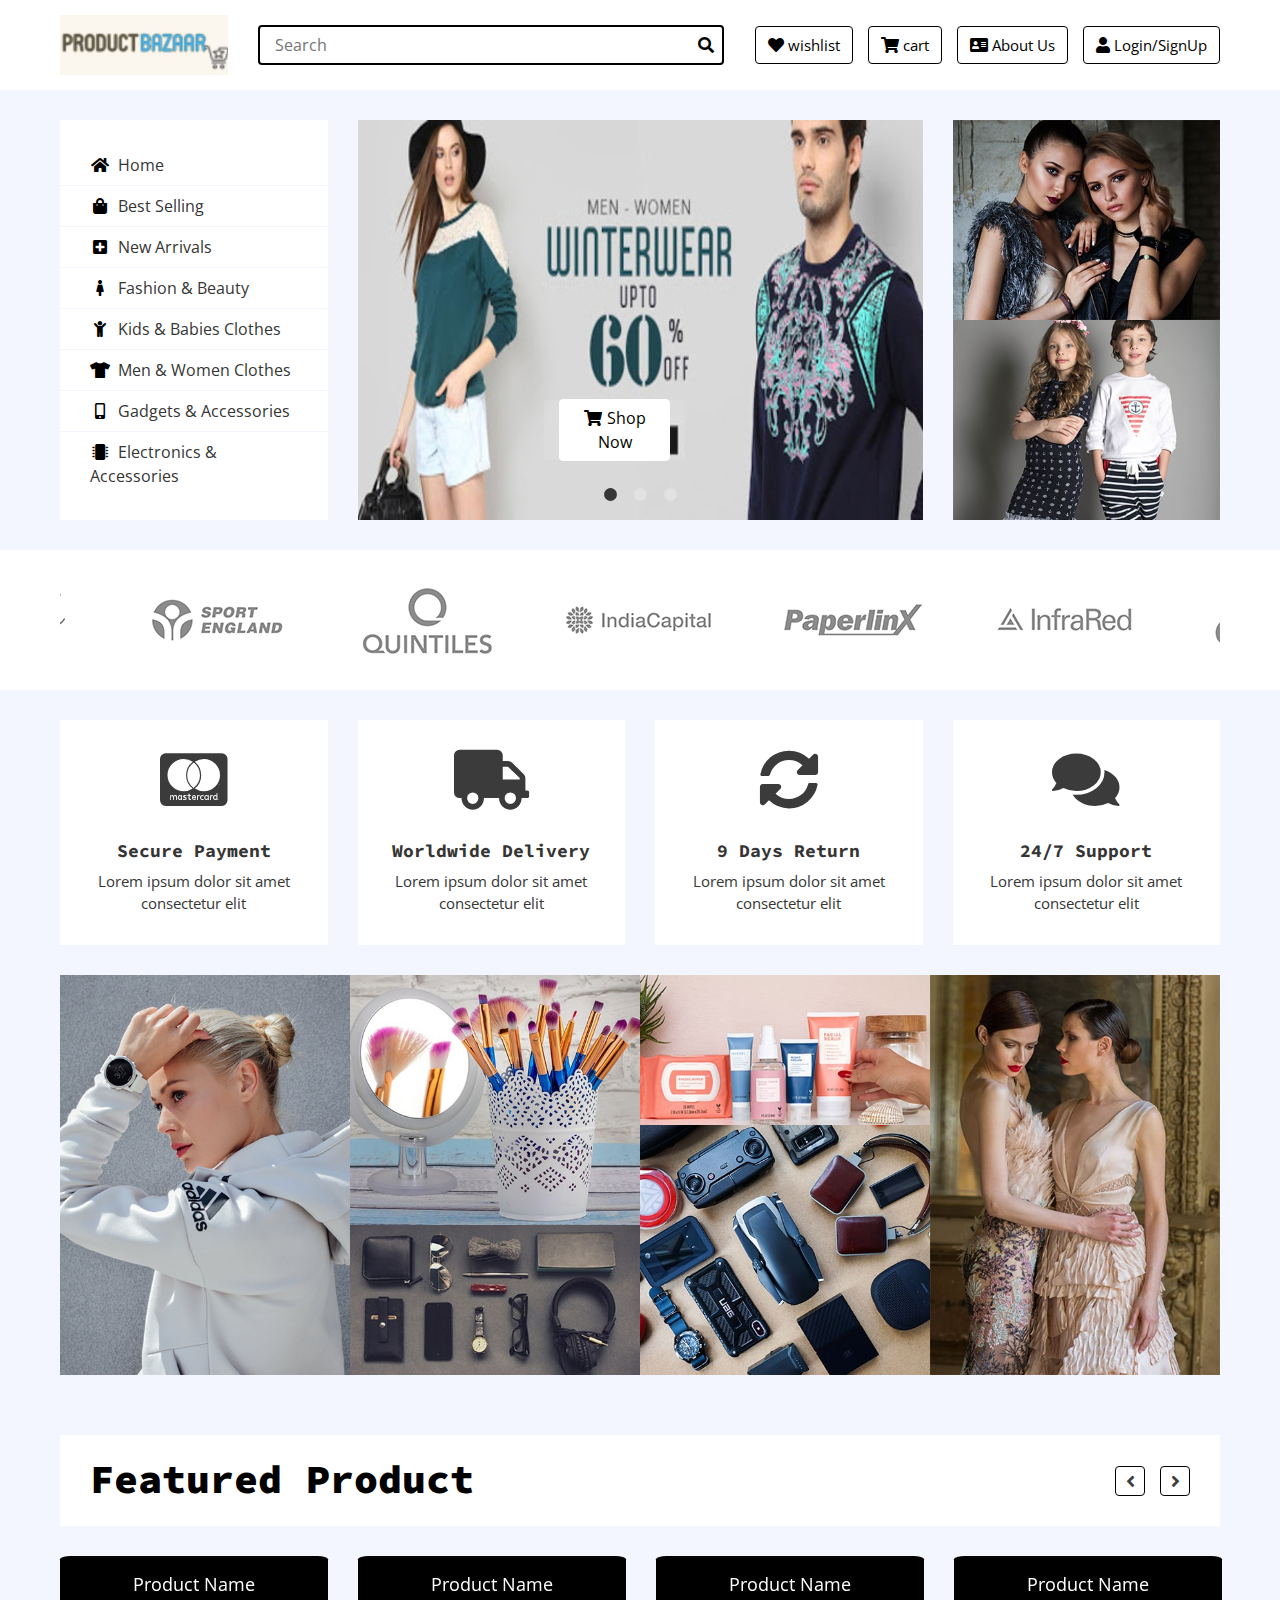
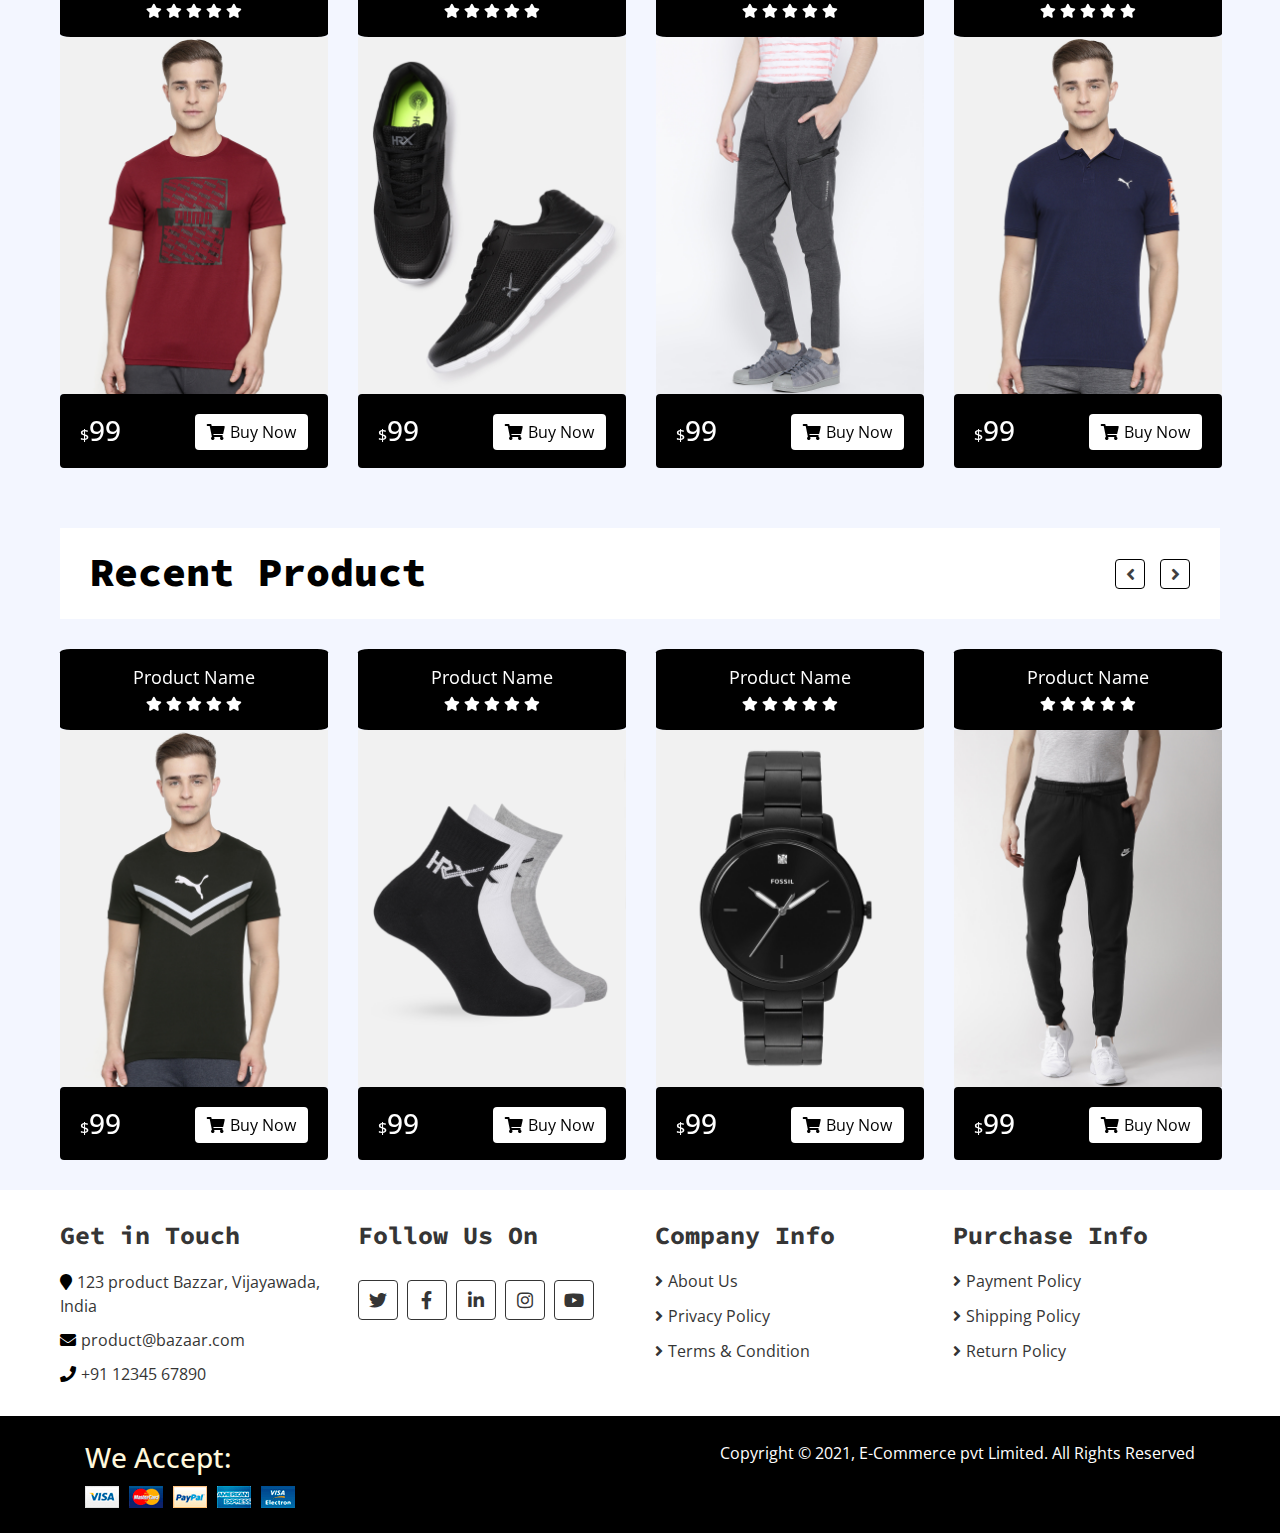
<file: index.html>
<!DOCTYPE html>
<html lang="en">

<head>
    <meta charset="utf-8">
    <title>Product Bazaar</title>
    <meta content="width=device-width, initial-scale=1.0" name="viewport">
    <meta content="EpProject" name="products">


    <!-- Favicon -->
    <link href="img/favicon.ico" rel="icon">

    <!-- Google Fonts -->
    <link href="https://fonts.googleapis.com/css?family=Open+Sans:300,400|Source+Code+Pro:700,900&display=swap"
        rel="stylesheet">

    <!-- CSS Libraries -->
    <link href="https://stackpath.bootstrapcdn.com/bootstrap/4.4.1/css/bootstrap.min.css" rel="stylesheet">
    <link href="https://cdnjs.cloudflare.com/ajax/libs/font-awesome/5.10.0/css/all.min.css" rel="stylesheet">
    <link href="lib/slick/slick.css" rel="stylesheet">
    <link href="lib/slick/slick-theme.css" rel="stylesheet">

    <!-- Template Stylesheet -->
    <link href="css/style.css" rel="stylesheet">
</head>

<body>



    <!-- Bottom Bar Start -->
    <div class="bottom-bar">
        <div class="container-fluid">
            <div class="row align-items-center">
                <div class="col-md-2">
                    <div class="logo">
                        <a href="index.html">
                            <img src="img/logo.JPG" alt="Product Bazaar">
                        </a>
                    </div>
                </div>

                <div class="col-md-5">
                    <div class="search">
                        <input type="text" placeholder="Search">
                        <button><i class="fa fa-search"></i></button>
                    </div>
                </div>


                <div class="col-md-5">
                    <div class="user">
                        <a href="wishlist.html" class="btn wishlist">
                            <i class="fa fa-heart"></i>
                            <span>wishlist</span>
                        </a>
                        <a href="cart.html" class="btn wishlist">
                            <i class="fa fa-shopping-cart"></i>
                            <span>cart</span>
                        </a>

                        <a href="aboutus.html" class="btn wishlist">
                            <i class="fa fa-address-card"></i>
                            <span>About Us</span>
                        </a>

                        <a href="login.html" class="btn cart">
                            <i class="fa fa-user"></i>
                            <span>Login/SignUp</span>
                        </a>


                    </div>

                </div>

            </div>

        </div>

    </div>
    <!-- Bottom Bar End -->

    <!-- Main Slider Start -->
    <div class="header">
        <div class="container-fluid">
            <div class="row">
                <div class="col-md-3">
                    <nav class="navbar bg-light">
                        <ul class="navbar-nav">
                            <li class="nav-item">
                                <a class="nav-link" href="#"><i class="fa fa-home"></i>Home</a>
                            </li>
                            <li class="nav-item">
                                <a class="nav-link" href="#"><i class="fa fa-shopping-bag"></i>Best Selling</a>
                            </li>
                            <li class="nav-item">
                                <a class="nav-link" href="#"><i class="fa fa-plus-square"></i>New Arrivals</a>
                            </li>
                            <li class="nav-item">
                                <a class="nav-link" href="#"><i class="fa fa-female"></i>Fashion & Beauty</a>
                            </li>
                            <li class="nav-item">
                                <a class="nav-link" href="#"><i class="fa fa-child"></i>Kids & Babies Clothes</a>
                            </li>
                            <li class="nav-item">
                                <a class="nav-link" href="#"><i class="fa fa-tshirt"></i>Men & Women Clothes</a>
                            </li>
                            <li class="nav-item">
                                <a class="nav-link" href="#"><i class="fa fa-mobile-alt"></i>Gadgets & Accessories</a>
                            </li>
                            <li class="nav-item">
                                <a class="nav-link" href="#"><i class="fa fa-microchip"></i>Electronics &
                                    Accessories</a>
                            </li>
                        </ul>
                    </nav>
                </div>
                <div class="col-md-6">
                    <div class="header-slider normal-slider">
                        <div class="header-slider-item">
                            <img src="img/slider-1.jpg" alt="Slider Image" />
                            <div class="header-slider-caption">

                                <a class="btn" href=""><i class="fa fa-shopping-cart"></i>Shop Now</a>
                            </div>
                        </div>
                        <div class="header-slider-item">
                            <img src="img/slider-2.png" alt="Slider Image" />
                            <div class="header-slider-caption">
                                <a class="btn" href=""><i class="fa fa-shopping-cart"></i>Shop Now</a>
                            </div>
                        </div>
                        <div class="header-slider-item">
                            <img src="img/slider-3.jpg" alt="Slider Image" />
                            <div class="header-slider-caption">
                                <a class="btn" href=""><i class="fa fa-shopping-cart"></i>Shop Now</a>
                            </div>
                        </div>
                    </div>
                </div>
                <div class="col-md-3">
                    <div class="header-img">
                        <div class="img-item">
                            <img src="img/category-1.jpg" />
                            <a class="img-text" href="">
                                <p style="color: #600001;">Fashion & Beauty</p>
                            </a>
                        </div>
                        <div class="img-item">
                            <img src="img/category-2.jpg" />
                            <a class="img-text" href="">
                                <p style="color:#600001;">Kids & Babies Clothes</p>
                            </a>
                        </div>
                    </div>
                </div>
            </div>
        </div>
    </div>
    <!-- Main Slider End -->

    <!-- Brand Start -->
    <div class="brand">
        <div class="container-fluid">
            <div class="brand-slider">
                <div class="brand-item"><img src="img/brand-1.png" alt=""></div>
                <div class="brand-item"><img src="img/brand-2.png" alt=""></div>
                <div class="brand-item"><img src="img/brand-3.png" alt=""></div>
                <div class="brand-item"><img src="img/brand-4.png" alt=""></div>
                <div class="brand-item"><img src="img/brand-5.png" alt=""></div>
                <div class="brand-item"><img src="img/brand-6.png" alt=""></div>
            </div>
        </div>
    </div>
    <!-- Brand End -->

    <!-- Feature Start-->
    <div class="feature">
        <div class="container-fluid">
            <div class="row align-items-center">
                <div class="col-lg-3 col-md-6 feature-col">
                    <div class="feature-content">
                        <i class="fab fa-cc-mastercard"></i>
                        <h2>Secure Payment</h2>
                        <p>
                            Lorem ipsum dolor sit amet consectetur elit
                        </p>
                    </div>
                </div>
                <div class="col-lg-3 col-md-6 feature-col">
                    <div class="feature-content">
                        <i class="fa fa-truck"></i>
                        <h2>Worldwide Delivery</h2>
                        <p>
                            Lorem ipsum dolor sit amet consectetur elit
                        </p>
                    </div>
                </div>
                <div class="col-lg-3 col-md-6 feature-col">
                    <div class="feature-content">
                        <i class="fa fa-sync-alt"></i>
                        <h2>9 Days Return</h2>
                        <p>
                            Lorem ipsum dolor sit amet consectetur elit
                        </p>
                    </div>
                </div>
                <div class="col-lg-3 col-md-6 feature-col">
                    <div class="feature-content">
                        <i class="fa fa-comments"></i>
                        <h2>24/7 Support</h2>
                        <p>
                            Lorem ipsum dolor sit amet consectetur elit
                        </p>
                    </div>
                </div>
            </div>
        </div>
    </div>
    <!-- Feature End-->

    <!-- Category Start-->
    <div class="category">
        <div class="container-fluid">
            <div class="row">
                <div class="col-md-3">
                    <div class="category-item ch-400">
                        <img src="img/category-3.jpg" />
                        <a class="category-name" href="">
                            <p style="color:#600001;">Fashion</p>
                        </a>
                    </div>
                </div>
                <div class="col-md-3">
                    <div class="category-item ch-250">
                        <img src="img/category-4.jpg" />
                        <a class="category-name" href="">
                            <p style="color:#600001;">Beauty products</p>
                        </a>
                    </div>
                    <div class="category-item ch-150">
                        <img src="img/category-5.jpg" />
                        <a class="category-name" href="">
                            <p style="color:#600001;">Accessories</p>
                        </a>
                    </div>
                </div>
                <div class="col-md-3">
                    <div class="category-item ch-150">
                        <img src="img/category-6.jpg" />
                        <a class="category-name" href="">
                            <p style="color:#600001;">Facials</p>
                        </a>
                    </div>
                    <div class="category-item ch-250">
                        <img src="img/category-7.jpg" />
                        <a class="category-name" href="">
                            <p style="color:#600001;">Electronics</p>
                        </a>
                    </div>
                </div>
                <div class="col-md-3">
                    <div class="category-item ch-400">
                        <img src="img/category-8.jpg" />
                        <a class="category-name" href="">
                            <p style="color:#600001;"> Buy one Get one free !!! </p>
                        </a>
                    </div>
                </div>
            </div>
        </div>
    </div>
    <!-- Category End-->



    <!-- Featured Product Start -->
    <div class="featured-product product">
        <div class="container-fluid">
            <div class="section-header">
                <h1>Featured Product</h1>
            </div>
            <div class="row align-items-center product-slider product-slider-4">
                <div class="col-lg-3">
                    <div class="product-item">
                        <div class="product-title">
                            <a href="#">Product Name</a>
                            <div class="ratting">
                                <i class="fa fa-star"></i>
                                <i class="fa fa-star"></i>
                                <i class="fa fa-star"></i>
                                <i class="fa fa-star"></i>
                                <i class="fa fa-star"></i>
                            </div>
                        </div>
                        <div class="product-image">
                            <a href="product-detail.html">
                                <img src="img/product-1.jpg" alt="Product Image">
                            </a>
                            <div class="product-action">
                                <a href="#"><i class="fa fa-cart-plus"></i></a>
                                <a href="#"><i class="fa fa-heart"></i></a>
                                <a href="#"><i class="fa fa-search"></i></a>
                            </div>
                        </div>
                        <div class="product-price">
                            <h3><span>$</span>99</h3>
                            <a class="btn" href=""><i class="fa fa-shopping-cart"></i>Buy Now</a>
                        </div>
                    </div>
                </div>
                <div class="col-lg-3">
                    <div class="product-item">
                        <div class="product-title">
                            <a href="#">Product Name</a>
                            <div class="ratting">
                                <i class="fa fa-star"></i>
                                <i class="fa fa-star"></i>
                                <i class="fa fa-star"></i>
                                <i class="fa fa-star"></i>
                                <i class="fa fa-star"></i>
                            </div>
                        </div>
                        <div class="product-image">
                            <a href="product-detail.html">
                                <img src="img/product-2.jpg" alt="Product Image">
                            </a>
                            <div class="product-action">
                                <a href="#"><i class="fa fa-cart-plus"></i></a>
                                <a href="#"><i class="fa fa-heart"></i></a>
                                <a href="#"><i class="fa fa-search"></i></a>
                            </div>
                        </div>
                        <div class="product-price">
                            <h3><span>$</span>99</h3>
                            <a class="btn" href=""><i class="fa fa-shopping-cart"></i>Buy Now</a>
                        </div>
                    </div>
                </div>
                <div class="col-lg-3">
                    <div class="product-item">
                        <div class="product-title">
                            <a href="#">Product Name</a>
                            <div class="ratting">
                                <i class="fa fa-star"></i>
                                <i class="fa fa-star"></i>
                                <i class="fa fa-star"></i>
                                <i class="fa fa-star"></i>
                                <i class="fa fa-star"></i>
                            </div>
                        </div>
                        <div class="product-image">
                            <a href="product-detail.html">
                                <img src="img/product-3.jpg" alt="Product Image">
                            </a>
                            <div class="product-action">
                                <a href="#"><i class="fa fa-cart-plus"></i></a>
                                <a href="#"><i class="fa fa-heart"></i></a>
                                <a href="#"><i class="fa fa-search"></i></a>
                            </div>
                        </div>
                        <div class="product-price">
                            <h3><span>$</span>99</h3>
                            <a class="btn" href=""><i class="fa fa-shopping-cart"></i>Buy Now</a>
                        </div>
                    </div>
                </div>
                <div class="col-lg-3">
                    <div class="product-item">
                        <div class="product-title">
                            <a href="#">Product Name</a>
                            <div class="ratting">
                                <i class="fa fa-star"></i>
                                <i class="fa fa-star"></i>
                                <i class="fa fa-star"></i>
                                <i class="fa fa-star"></i>
                                <i class="fa fa-star"></i>
                            </div>
                        </div>
                        <div class="product-image">
                            <a href="product-detail.html">
                                <img src="img/product-4.jpg" alt="Product Image">
                            </a>
                            <div class="product-action">
                                <a href="#"><i class="fa fa-cart-plus"></i></a>
                                <a href="#"><i class="fa fa-heart"></i></a>
                                <a href="#"><i class="fa fa-search"></i></a>
                            </div>
                        </div>
                        <div class="product-price">
                            <h3><span>$</span>99</h3>
                            <a class="btn" href=""><i class="fa fa-shopping-cart"></i>Buy Now</a>
                        </div>
                    </div>
                </div>
                <div class="col-lg-3">
                    <div class="product-item">
                        <div class="product-title">
                            <a href="#">Product Name</a>
                            <div class="ratting">
                                <i class="fa fa-star"></i>
                                <i class="fa fa-star"></i>
                                <i class="fa fa-star"></i>
                                <i class="fa fa-star"></i>
                                <i class="fa fa-star"></i>
                            </div>
                        </div>
                        <div class="product-image">
                            <a href="product-detail.html">
                                <img src="img/product-5.jpg" alt="Product Image">
                            </a>
                            <div class="product-action">
                                <a href="#"><i class="fa fa-cart-plus"></i></a>
                                <a href="#"><i class="fa fa-heart"></i></a>
                                <a href="#"><i class="fa fa-search"></i></a>
                            </div>
                        </div>
                        <div class="product-price">
                            <h3><span>$</span>99</h3>
                            <a class="btn" href=""><i class="fa fa-shopping-cart"></i>Buy Now</a>
                        </div>
                    </div>
                </div>
            </div>
        </div>
    </div>
    <!-- Featured Product End -->


    <!-- Recent Product Start -->
    <div class="recent-product product">
        <div class="container-fluid">
            <div class="section-header">
                <h1>Recent Product</h1>
            </div>
            <div class="row align-items-center product-slider product-slider-4">
                <div class="col-lg-3">
                    <div class="product-item">
                        <div class="product-title">
                            <a href="#">Product Name</a>
                            <div class="ratting">
                                <i class="fa fa-star"></i>
                                <i class="fa fa-star"></i>
                                <i class="fa fa-star"></i>
                                <i class="fa fa-star"></i>
                                <i class="fa fa-star"></i>
                            </div>
                        </div>
                        <div class="product-image">
                            <a href="product-detail.html">
                                <img src="img/product-6.jpg" alt="Product Image">
                            </a>
                            <div class="product-action">
                                <a href="#"><i class="fa fa-cart-plus"></i></a>
                                <a href="#"><i class="fa fa-heart"></i></a>
                                <a href="#"><i class="fa fa-search"></i></a>
                            </div>
                        </div>
                        <div class="product-price">
                            <h3><span>$</span>99</h3>
                            <a class="btn" href=""><i class="fa fa-shopping-cart"></i>Buy Now</a>
                        </div>
                    </div>
                </div>
                <div class="col-lg-3">
                    <div class="product-item">
                        <div class="product-title">
                            <a href="#">Product Name</a>
                            <div class="ratting">
                                <i class="fa fa-star"></i>
                                <i class="fa fa-star"></i>
                                <i class="fa fa-star"></i>
                                <i class="fa fa-star"></i>
                                <i class="fa fa-star"></i>
                            </div>
                        </div>
                        <div class="product-image">
                            <a href="product-detail.html">
                                <img src="img/product-7.jpg" alt="Product Image">
                            </a>
                            <div class="product-action">
                                <a href="#"><i class="fa fa-cart-plus"></i></a>
                                <a href="#"><i class="fa fa-heart"></i></a>
                                <a href="#"><i class="fa fa-search"></i></a>
                            </div>
                        </div>
                        <div class="product-price">
                            <h3><span>$</span>99</h3>
                            <a class="btn" href=""><i class="fa fa-shopping-cart"></i>Buy Now</a>
                        </div>
                    </div>
                </div>
                <div class="col-lg-3">
                    <div class="product-item">
                        <div class="product-title">
                            <a href="#">Product Name</a>
                            <div class="ratting">
                                <i class="fa fa-star"></i>
                                <i class="fa fa-star"></i>
                                <i class="fa fa-star"></i>
                                <i class="fa fa-star"></i>
                                <i class="fa fa-star"></i>
                            </div>
                        </div>
                        <div class="product-image">
                            <a href="product-detail.html">
                                <img src="img/product-8.jpg" alt="Product Image">
                            </a>
                            <div class="product-action">
                                <a href="#"><i class="fa fa-cart-plus"></i></a>
                                <a href="#"><i class="fa fa-heart"></i></a>
                                <a href="#"><i class="fa fa-search"></i></a>
                            </div>
                        </div>
                        <div class="product-price">
                            <h3><span>$</span>99</h3>
                            <a class="btn" href=""><i class="fa fa-shopping-cart"></i>Buy Now</a>
                        </div>
                    </div>
                </div>
                <div class="col-lg-3">
                    <div class="product-item">
                        <div class="product-title">
                            <a href="#">Product Name</a>
                            <div class="ratting">
                                <i class="fa fa-star"></i>
                                <i class="fa fa-star"></i>
                                <i class="fa fa-star"></i>
                                <i class="fa fa-star"></i>
                                <i class="fa fa-star"></i>
                            </div>
                        </div>
                        <div class="product-image">
                            <a href="product-detail.html">
                                <img src="img/product-9.jpg" alt="Product Image">
                            </a>
                            <div class="product-action">
                                <a href="#"><i class="fa fa-cart-plus"></i></a>
                                <a href="#"><i class="fa fa-heart"></i></a>
                                <a href="#"><i class="fa fa-search"></i></a>
                            </div>
                        </div>
                        <div class="product-price">
                            <h3><span>$</span>99</h3>
                            <a class="btn" href=""><i class="fa fa-shopping-cart"></i>Buy Now</a>
                        </div>
                    </div>
                </div>
                <div class="col-lg-3">
                    <div class="product-item">
                        <div class="product-title">
                            <a href="#">Product Name</a>
                            <div class="ratting">
                                <i class="fa fa-star"></i>
                                <i class="fa fa-star"></i>
                                <i class="fa fa-star"></i>
                                <i class="fa fa-star"></i>
                                <i class="fa fa-star"></i>
                            </div>
                        </div>
                        <div class="product-image">
                            <a href="product-detail.html">
                                <img src="img/product-10.jpg" alt="Product Image">
                            </a>
                            <div class="product-action">
                                <a href="#"><i class="fa fa-cart-plus"></i></a>
                                <a href="#"><i class="fa fa-heart"></i></a>
                                <a href="#"><i class="fa fa-search"></i></a>
                            </div>
                        </div>
                        <div class="product-price">
                            <h3><span>$</span>99</h3>
                            <a class="btn" href=""><i class="fa fa-shopping-cart"></i>Buy Now</a>
                        </div>
                    </div>
                </div>
            </div>
        </div>
    </div>
    <!-- Recent Product End -->


    <!-- Footer Start -->
    <div class="footer">
        <div class="container-fluid">
            <div class="row">
                <div class="col-lg-3 col-md-6">
                    <div class="footer-widget">
                        <h2>Get in Touch </h2>
                        <div class="contact-info">
                            <p><i class="fa fa-map-marker"></i>123 product Bazzar, Vijayawada, India</p>
                            <p><i class="fa fa-envelope"></i>product@bazaar.com</p>
                            <p><i class="fa fa-phone"></i>+91 12345 67890</p>
                        </div>
                    </div>
                </div>

                <div class="col-lg-3 col-md-6">
                    <div class="footer-widget">
                        <h2>Follow Us On</h2>
                        <div class="contact-info">
                            <div class="social">
                                <a href=""><i class="fab fa-twitter"></i></a>
                                <a href=""><i class="fab fa-facebook-f"></i></a>
                                <a href=""><i class="fab fa-linkedin-in"></i></a>
                                <a href=""><i class="fab fa-instagram"></i></a>
                                <a href=""><i class="fab fa-youtube"></i></a>
                            </div>
                        </div>
                    </div>
                </div>

                <div class="col-lg-3 col-md-6">
                    <div class="footer-widget">
                        <h2>Company Info</h2>
                        <ul>
                            <li><a href="#">About Us</a></li>
                            <li><a href="#">Privacy Policy</a></li>
                            <li><a href="#">Terms & Condition</a></li>
                        </ul>
                    </div>
                </div>

                <div class="col-lg-3 col-md-6">
                    <div class="footer-widget">
                        <h2>Purchase Info</h2>
                        <ul>
                            <li><a href="#">Payment Policy</a></li>
                            <li><a href="#">Shipping Policy</a></li>
                            <li><a href="#">Return Policy</a></li>
                        </ul>
                    </div>
                </div>
            </div>
        </div>
    </div>
    <!-- Footer End -->

    <!-- Footer Bottom Start -->
    <div class="footer-bottom">
        <div class="container">
            <div class="row">

                <div class="col-lg-6">
                    <div class="payment-method">
                        <h3 style="color: cornsilk;"> We Accept:</h3>
                        <img src="img/payment-method.png" alt="Payment Method" />
                    </div>
                </div>

                <div class="col-lg-6 copyright " style="text-align: right;">
                    <p>Copyright &copy; 2021, E-Commerce pvt Limited. All Rights Reserved</p>
                </div>

            </div>
        </div>
    </div>
    <!-- Footer Bottom End -->

    <!-- Back to Top -->
    <a href="#" class="back-to-top"><i class="fa fa-chevron-up"></i></a>

    <!-- JavaScript Libraries -->
    <script src="https://code.jquery.com/jquery-3.4.1.min.js"></script>
    <script src="https://stackpath.bootstrapcdn.com/bootstrap/4.4.1/js/bootstrap.bundle.min.js"></script>
    <script src="lib/easing/easing.min.js"></script>
    <script src="lib/slick/slick.min.js"></script>

    <!-- Template Javascript -->
    <script src="js/main.js"></script>
</body>

</html>
</file>
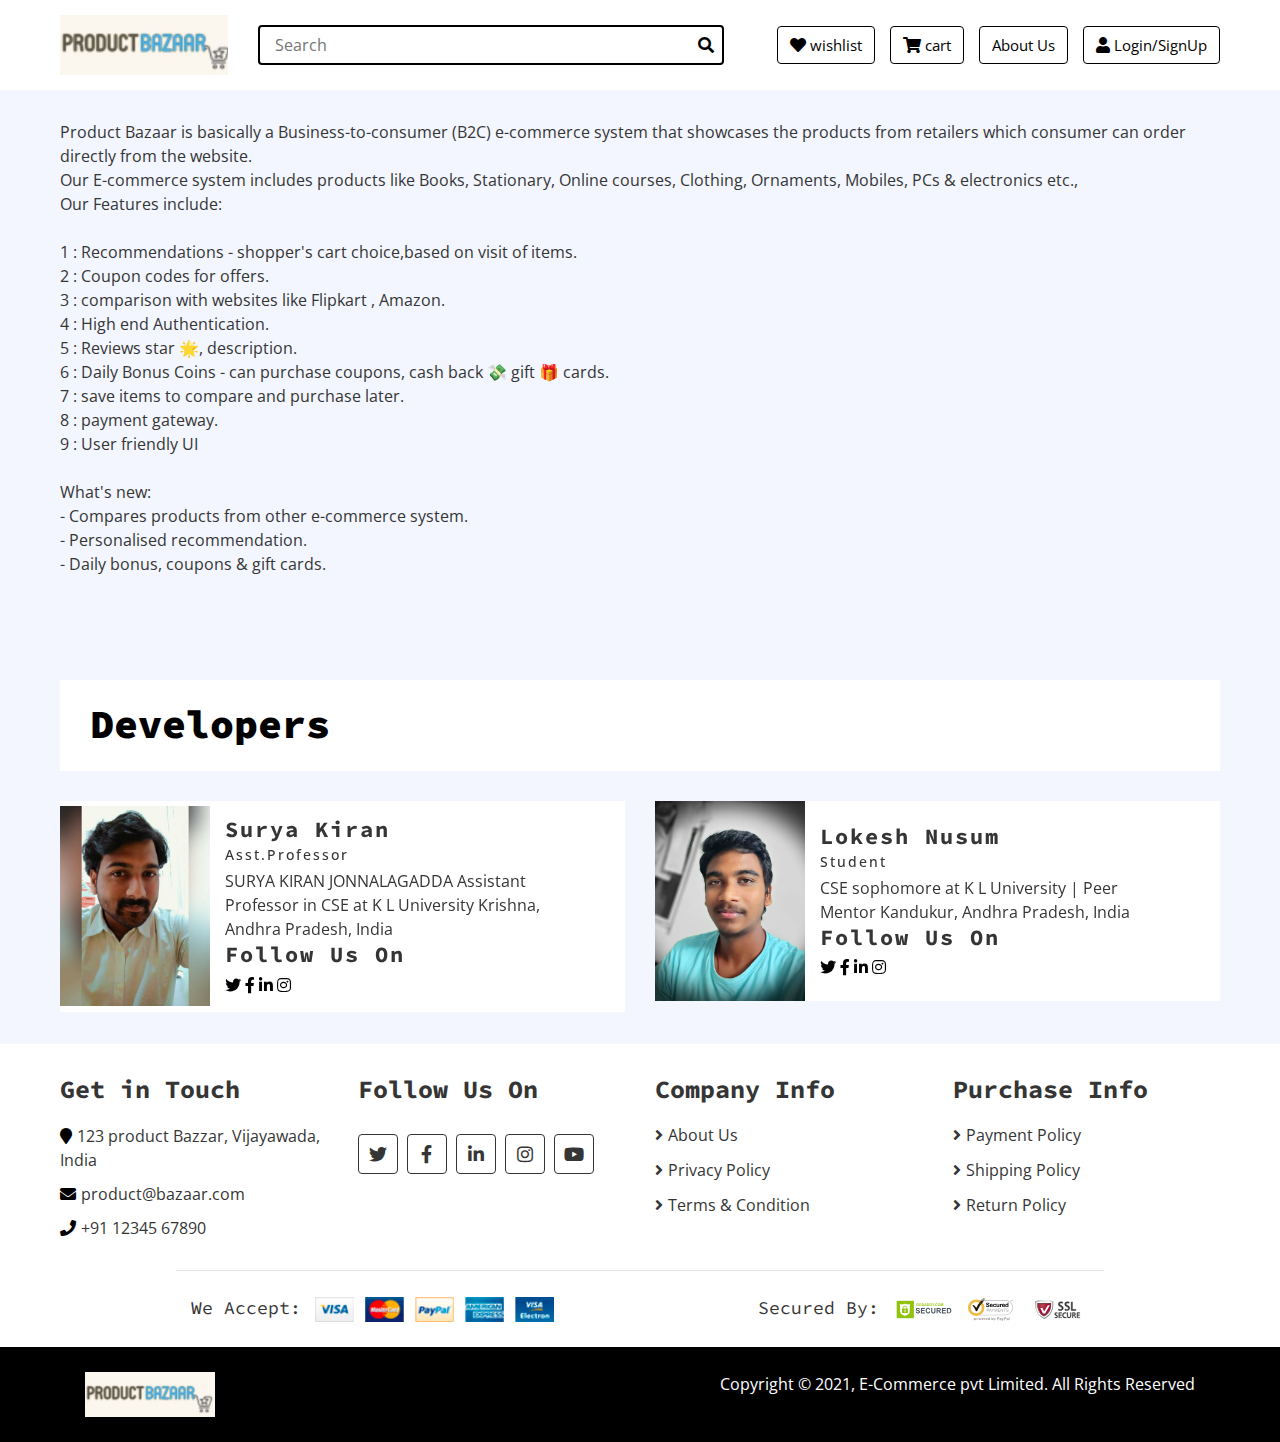
<file: aboutus.html>
<!DOCTYPE html>
<html lang="en">

<head>
    <meta charset="utf-8">
    <title>Product Bazaar</title>
    <meta content="width=device-width, initial-scale=1.0" name="viewport">
    <meta content="EpProject" name="products">


    <!-- Favicon -->
    <link href="img/favicon.ico" rel="icon">

    <!-- Google Fonts -->
    <link href="https://fonts.googleapis.com/css?family=Open+Sans:300,400|Source+Code+Pro:700,900&display=swap"
        rel="stylesheet">

    <!-- CSS Libraries -->
    <link href="https://stackpath.bootstrapcdn.com/bootstrap/4.4.1/css/bootstrap.min.css" rel="stylesheet">
    <link href="https://cdnjs.cloudflare.com/ajax/libs/font-awesome/5.10.0/css/all.min.css" rel="stylesheet">
    <link href="lib/slick/slick.css" rel="stylesheet">
    <link href="lib/slick/slick-theme.css" rel="stylesheet">

    <!-- Template Stylesheet -->
    <link href="css/style.css" rel="stylesheet">
</head>

    <body>
                 <!-- Bottom Bar Start -->
    <div class="bottom-bar">
        <div class="container-fluid">
            <div class="row align-items-center">
                <div class="col-md-2">
                    <div class="logo">
                        <a href="index.html">
                            <img src="img/logo.JPG" alt="Product Bazaar">
                        </a>
                    </div>
                </div>

                <div class="col-md-5">
                    <div class="search">
                        <input type="text" placeholder="Search">
                        <button><i class="fa fa-search"></i></button>
                    </div>
                </div>


                <div class="col-md-5">
                    <div class="user">
                        <a href="wishlist.html" class="btn wishlist">
                            <i class="fa fa-heart"></i>
                            <span>wishlist</span>
                        </a>
                        <a href="cart.html" class="btn wishlist" class="active">
                            <i class="fa fa-shopping-cart"></i>
                            <span>cart</span>
                        </a>

                        <a href="index.html" class="btn wishlist">
                            <span>About Us</span>
                        </a>

                        <a href="login.html" class="btn cart">
                            <i class="fa fa-user"></i>
                            <span>Login/SignUp</span>
                        </a>


                    </div>

                </div>

            </div>

        </div>

    </div>
    <!-- Bottom Bar End -->

    <!-- Description Start -->
    
    <div class="container-fluid ">
        
        <p>Product Bazaar is basically a Business-to-consumer (B2C) e-commerce system that showcases the products from retailers which consumer can order directly from the website.<br>
            Our E-commerce system includes products like Books, Stationary, Online courses, Clothing, Ornaments, Mobiles, PCs & electronics etc.,<br>
            Our Features include:<br>
            <br>
            1 : Recommendations - shopper's cart choice,based on visit of items.<br>
            2 : Coupon codes for offers.<br>
            3 : comparison with websites like Flipkart , Amazon.<br>
            4 : High end Authentication.<br>
            5 : Reviews star 🌟, description.<br>
            6 : Daily Bonus Coins - can purchase coupons, cash back 💸 gift 🎁 cards.<br>
            7 : save items to compare and purchase later.<br>
            8 : payment gateway.<br>
            9 : User friendly UI<br><br>
            
            What's new:<br>
            - Compares products from other e-commerce system.<br>
            - Personalised recommendation.<br>
            - Daily bonus, coupons & gift cards.</p><br><br><p><br></p>

    </div>
     
    <!-- Description End -->

    <!-- Review Start -->

    <div class="review">
        <div class="container-fluid ">
            <div class="developer">
                <h1>Developers </h1>
            </div>
            <div class="row align-items-center review-slider normal-slider">
                <div class="col-md-6">
                    <div class="review-slider-item">
                        <div class="review-img">
                            <img src="img/suryakiran.jpg" alt="suryakiran IMG ">
                        </div>
                        <div class="review-text">
                            <h2>Surya Kiran</h2>
                            <h3>Asst.Professor</h3>
                            <p>
                                SURYA KIRAN JONNALAGADDA Assistant Professor in CSE at K L University Krishna, Andhra Pradesh, India 
                            </p>
                            
                                <div class="footer-widget">
                                    <h2>Follow Us On</h2>
                                    <div class="contact-info">
                                        <div class="social">
                                            <a href=""><i class="fab fa-twitter"></i></a>
                                            <a href=""><i class="fab fa-facebook-f"></i></a>
                                            <a href="https://www.linkedin.com/in/suryakiran1993/"><i class="fab fa-linkedin-in"></i></a>
                                            <a href=""><i class="fab fa-instagram"></i></a>
                                        </div>
                                    </div>
                                </div>
                            
            
                            
                        </div>
                    </div>
                </div>

                <div class="col-md-6">
                    <div class="review-slider-item">
                        <div class="review-img">
                            <img src="img/lokesh.jpg" alt="Image">
                        </div>
                        <div class="review-text">
                            <h2>Lokesh Nusum</h2>
                            <h3>Student</h3>
                            <p>
                                CSE sophomore at K L University |
                                Peer Mentor Kandukur, Andhra Pradesh, India
                            </p>

                            <div class="footer-widget">
                                <h2>Follow Us On</h2>
                                <div class="contact-info">
                                    <div class="social">
                                        <a href=""><i class="fab fa-twitter"></i></a>
                                        <a href=""><i class="fab fa-facebook-f"></i></a>
                                        <a href=""><i class="fab fa-linkedin-in"></i></a>
                                        <a href=""><i class="fab fa-instagram"></i></a>
                                    </div>
                                </div>
                            </div>

                        </div>
                    </div>
                </div>

                <div class="col-md-6">
                    <div class="review-slider-item">
                        <div class="review-img">
                            <img src="img/nikhil.jpg" alt="Image">
                        </div>
                        <div class="review-text">
                            <h2> Nikhil Murikipudi</h2>
                            <h3>Student</h3>
                            <p>
                                CSE sophomore at K L University | Developer, Nutakki,Andhra Pradesh, India
                            </p>

                            <div class="footer-widget">
                                <h2>Follow Us On</h2>
                                <div class="contact-info">
                                    <div class="social">
                                        <a href=""><i class="fab fa-twitter"></i></a>
                                        <a href=""><i class="fab fa-facebook-f"></i></a>
                                        <a href=""><i class="fab fa-linkedin-in"></i></a>
                                        <a href=""><i class="fab fa-instagram"></i></a>
                                    </div>
                                </div>
                            </div>

                        </div>
                    </div>
                </div>
                <div class="col-md-6">
                    <div class="review-slider-item">
                        <div class="review-img">
                            <img src="img/karthik.jpeg" alt="Image">
                        </div>
                        <div class="review-text">
                            <h2>Karthik Chaithanya Papatla</h2>
                            <h3>Student</h3>

                            <p>
                                CSE sophomore at KL University | Peer Mentor Vijayawada, Andhra Pradesh, India
                            </p>

                            <div class="footer-widget">
                                <h2>Follow Us On</h2>
                                <div class="contact-info">
                                    <div class="social">
                                        <a href=""><i class="fab fa-twitter"></i></a>
                                        <a href=""><i class="fab fa-facebook-f"></i></a>
                                        <a href=""><i class="fab fa-linkedin-in"></i></a>
                                        <a href=""><i class="fab fa-instagram"></i></a>
                                    </div>
                                </div>
                            </div>

                        </div>
                    </div>
                </div>
            </div>
        </div>
    </div>
    <!-- Review End -->
        <!-- Footer Start -->
    <div class="footer">
        <div class="container-fluid">
            <div class="row">
                <div class="col-lg-3 col-md-6">
                    <div class="footer-widget">
                        <h2>Get in Touch </h2>
                        <div class="contact-info">
                            <p><i class="fa fa-map-marker"></i>123 product Bazzar, Vijayawada, India</p>
                            <p><i class="fa fa-envelope"></i>product@bazaar.com</p>
                            <p><i class="fa fa-phone"></i>+91 12345 67890</p>
                        </div>
                    </div>
                </div>

                <div class="col-lg-3 col-md-6">
                    <div class="footer-widget">
                        <h2>Follow Us On</h2>
                        <div class="contact-info">
                            <div class="social">
                                <a href=""><i class="fab fa-twitter"></i></a>
                                <a href=""><i class="fab fa-facebook-f"></i></a>
                                <a href=""><i class="fab fa-linkedin-in"></i></a>
                                <a href=""><i class="fab fa-instagram"></i></a>
                                <a href=""><i class="fab fa-youtube"></i></a>
                            </div>
                        </div>
                    </div>
                </div>

                <div class="col-lg-3 col-md-6">
                    <div class="footer-widget">
                        <h2>Company Info</h2>
                        <ul>
                            <li><a href="#">About Us</a></li>
                            <li><a href="#">Privacy Policy</a></li>
                            <li><a href="#">Terms & Condition</a></li>
                        </ul>
                    </div>
                </div>

                <div class="col-lg-3 col-md-6">
                    <div class="footer-widget">
                        <h2>Purchase Info</h2>
                        <ul>
                            <li><a href="#">Payment Policy</a></li>
                            <li><a href="#">Shipping Policy</a></li>
                            <li><a href="#">Return Policy</a></li>
                        </ul>
                    </div>
                </div>
            </div>

            <div class="row payment align-items-center">
                <div class="col-md-6">
                    <div class="payment-method">
                        <h2>We Accept:</h2>
                        <img src="img/payment-method.png" alt="Payment Method" />
                    </div>
                </div>
                <div class="col-md-6">
                    <div class="payment-security">
                        <h2>Secured By:</h2>
                        <img src="img/godaddy.svg" alt="Payment Security" />
                        <img src="img/norton.svg" alt="Payment Security" />
                        <img src="img/ssl.svg" alt="Payment Security" />
                    </div>
                </div>
            </div>
        </div>
    </div>
    <!-- Footer End -->

    <!-- Footer Bottom Start -->
    <div class="footer-bottom">
        <div class="container">
            <div class="row">

                <div class="col-md-5 copyright">
                    <img src="img/logo.JPG" style="height: 45px; width: fit-content; text-align: right; "
                        alt="Product Bazaar">
                </div>

                <div class="col-md-7 copyright " style="text-align: right;">
                    <p>Copyright &copy; 2021, E-Commerce pvt Limited. All Rights Reserved</p>
                </div>

            </div>
        </div>
    </div>
    <!-- Footer Bottom End -->
      
        <!-- Back to Top -->
        <a href="#" class="back-to-top"><i class="fa fa-chevron-up"></i></a>
        
        <!-- JavaScript Libraries -->
        <script src="https://code.jquery.com/jquery-3.4.1.min.js"></script>
        <script src="https://stackpath.bootstrapcdn.com/bootstrap/4.4.1/js/bootstrap.bundle.min.js"></script>
        <script src="lib/easing/easing.min.js"></script>
        <script src="lib/slick/slick.min.js"></script>
        
        <!-- Template Javascript -->
        <script src="js/main.js"></script>
    </body>
</html>
</file>
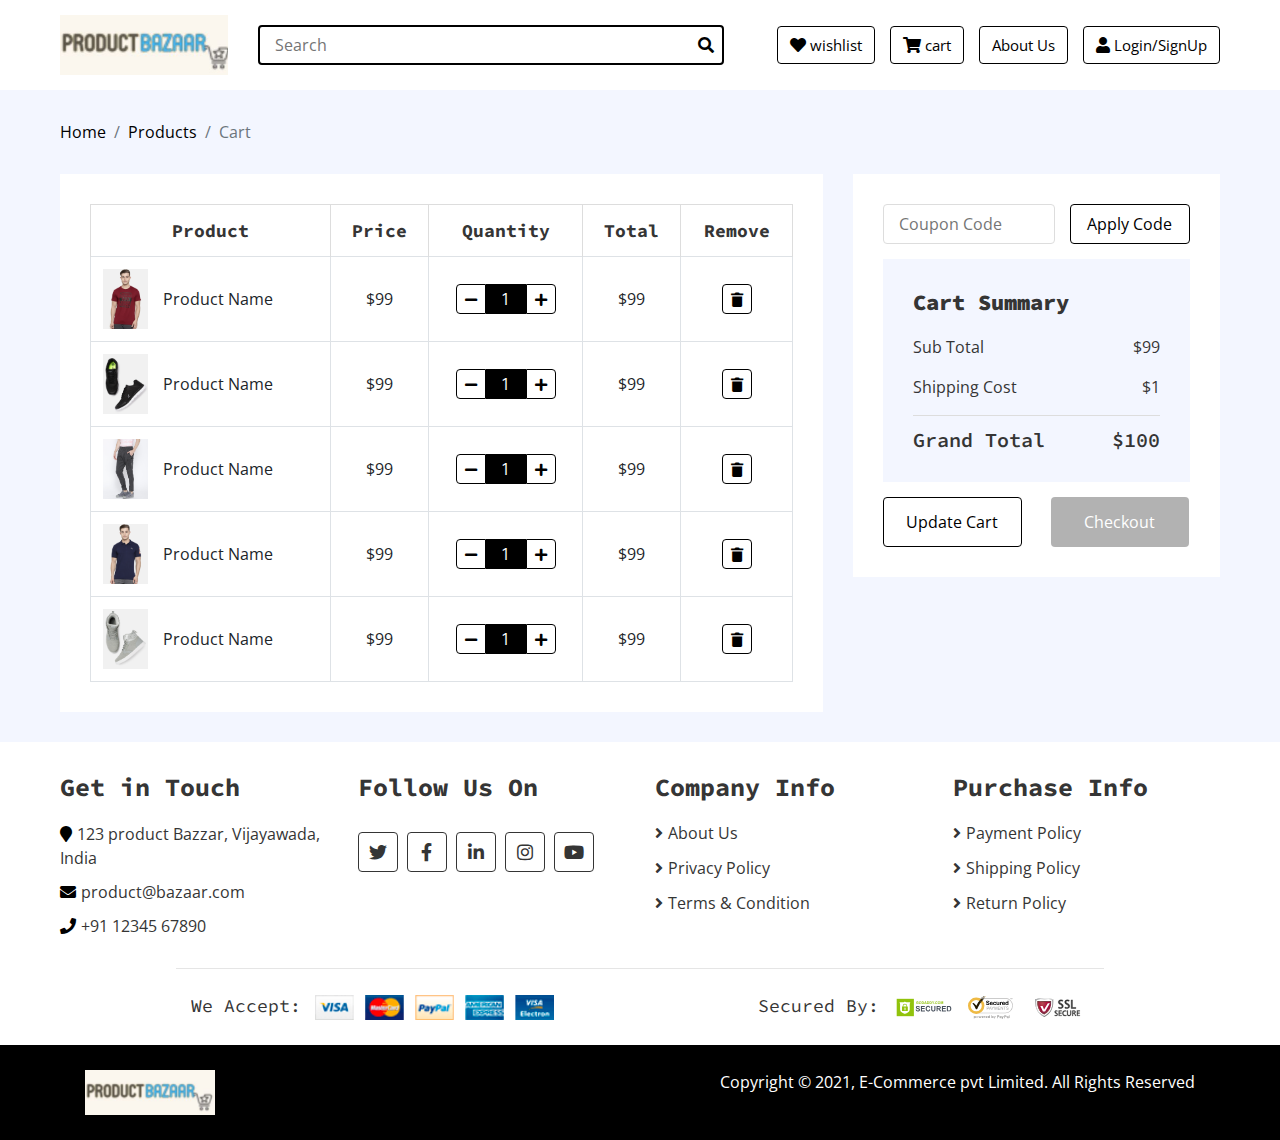
<file: cart.html>
<!DOCTYPE html>
<html lang="en">

<head>
    <meta charset="utf-8">
    <title>Product Bazaar</title>
    <meta content="width=device-width, initial-scale=1.0" name="viewport">
    <meta content="EpProject" name="products">


    <!-- Favicon -->
    <link href="img/favicon.ico" rel="icon">

    <!-- Google Fonts -->
    <link href="https://fonts.googleapis.com/css?family=Open+Sans:300,400|Source+Code+Pro:700,900&display=swap"
        rel="stylesheet">

    <!-- CSS Libraries -->
    <link href="https://stackpath.bootstrapcdn.com/bootstrap/4.4.1/css/bootstrap.min.css" rel="stylesheet">
    <link href="https://cdnjs.cloudflare.com/ajax/libs/font-awesome/5.10.0/css/all.min.css" rel="stylesheet">
    <link href="lib/slick/slick.css" rel="stylesheet">
    <link href="lib/slick/slick-theme.css" rel="stylesheet">

    <!-- Template Stylesheet -->
    <link href="css/style.css" rel="stylesheet">
</head>

    <body>
                 <!-- Bottom Bar Start -->
    <div class="bottom-bar">
        <div class="container-fluid">
            <div class="row align-items-center">
                <div class="col-md-2">
                    <div class="logo">
                        <a href="index.html">
                            <img src="img/logo.JPG" alt="Product Bazaar">
                        </a>
                    </div>
                </div>

                <div class="col-md-5">
                    <div class="search">
                        <input type="text" placeholder="Search">
                        <button><i class="fa fa-search"></i></button>
                    </div>
                </div>


                <div class="col-md-5">
                    <div class="user">
                        <a href="wishlist.html" class="btn wishlist">
                            <i class="fa fa-heart"></i>
                            <span>wishlist</span>
                        </a>
                        <a href="cart.html" class="btn wishlist" class="active">
                            <i class="fa fa-shopping-cart"></i>
                            <span>cart</span>
                        </a>

                        <a href="index.html" class="btn wishlist">
                            <span>About Us</span>
                        </a>

                        <a href="login.html" class="btn cart">
                            <i class="fa fa-user"></i>
                            <span>Login/SignUp</span>
                        </a>


                    </div>

                </div>

            </div>

        </div>

    </div>
    <!-- Bottom Bar End -->
        
        <!-- Breadcrumb Start -->
        <div class="breadcrumb-wrap">
            <div class="container-fluid">
                <ul class="breadcrumb">
                    <li class="breadcrumb-item"><a href="#">Home</a></li>
                    <li class="breadcrumb-item"><a href="#">Products</a></li>
                    <li class="breadcrumb-item active">Cart</li>
                </ul>
            </div>
        </div>
        <!-- Breadcrumb End -->
        
        <!-- Cart Start -->
        <div class="cart-page">
            <div class="container-fluid">
                <div class="row">
                    <div class="col-lg-8">
                        <div class="cart-page-inner">
                            <div class="table-responsive">
                                <table class="table table-bordered">
                                    <thead class="thead-dark">
                                        <tr>
                                            <th>Product</th>
                                            <th>Price</th>
                                            <th>Quantity</th>
                                            <th>Total</th>
                                            <th>Remove</th>
                                        </tr>
                                    </thead>
                                    <tbody class="align-middle">
                                        <tr>
                                            <td>
                                                <div class="img">
                                                    <a href="#"><img src="img/product-1.jpg" alt="Image"></a>
                                                    <p>Product Name</p>
                                                </div>
                                            </td>
                                            <td>$99</td>
                                            <td>
                                                <div class="qty">
                                                    <button class="btn-minus"><i class="fa fa-minus"></i></button>
                                                    <input type="text" value="1">
                                                    <button class="btn-plus"><i class="fa fa-plus"></i></button>
                                                </div>
                                            </td>
                                            <td>$99</td>
                                            <td><button><i class="fa fa-trash"></i></button></td>
                                        </tr>
                                        <tr>
                                            <td>
                                                <div class="img">
                                                    <a href="#"><img src="img/product-2.jpg" alt="Image"></a>
                                                    <p>Product Name</p>
                                                </div>
                                            </td>
                                            <td>$99</td>
                                            <td>
                                                <div class="qty">
                                                    <button class="btn-minus"><i class="fa fa-minus"></i></button>
                                                    <input type="text" value="1">
                                                    <button class="btn-plus"><i class="fa fa-plus"></i></button>
                                                </div>
                                            </td>
                                            <td>$99</td>
                                            <td><button><i class="fa fa-trash"></i></button></td>
                                        </tr>
                                        <tr>
                                            <td>
                                                <div class="img">
                                                    <a href="#"><img src="img/product-3.jpg" alt="Image"></a>
                                                    <p>Product Name</p>
                                                </div>
                                            </td>
                                            <td>$99</td>
                                            <td>
                                                <div class="qty">
                                                    <button class="btn-minus"><i class="fa fa-minus"></i></button>
                                                    <input type="text" value="1">
                                                    <button class="btn-plus"><i class="fa fa-plus"></i></button>
                                                </div>
                                            </td>
                                            <td>$99</td>
                                            <td><button><i class="fa fa-trash"></i></button></td>
                                        </tr>
                                        <tr>
                                            <td>
                                                <div class="img">
                                                    <a href="#"><img src="img/product-4.jpg" alt="Image"></a>
                                                    <p>Product Name</p>
                                                </div>
                                            </td>
                                            <td>$99</td>
                                            <td>
                                                <div class="qty">
                                                    <button class="btn-minus"><i class="fa fa-minus"></i></button>
                                                    <input type="text" value="1">
                                                    <button class="btn-plus"><i class="fa fa-plus"></i></button>
                                                </div>
                                            </td>
                                            <td>$99</td>
                                            <td><button><i class="fa fa-trash"></i></button></td>
                                        </tr>
                                        <tr>
                                            <td>
                                                <div class="img">
                                                    <a href="#"><img src="img/product-5.jpg" alt="Image"></a>
                                                    <p>Product Name</p>
                                                </div>
                                            </td>
                                            <td>$99</td>
                                            <td>
                                                <div class="qty">
                                                    <button class="btn-minus"><i class="fa fa-minus"></i></button>
                                                    <input type="text" value="1">
                                                    <button class="btn-plus"><i class="fa fa-plus"></i></button>
                                                </div>
                                            </td>
                                            <td>$99</td>
                                            <td><button><i class="fa fa-trash"></i></button></td>
                                        </tr>
                                    </tbody>
                                </table>
                            </div>
                        </div>
                    </div>
                    <div class="col-lg-4">
                        <div class="cart-page-inner">
                            <div class="row">
                                <div class="col-md-12">
                                    <div class="coupon">
                                        <input type="text" placeholder="Coupon Code">
                                        <button>Apply Code</button>
                                    </div>
                                </div>
                                <div class="col-md-12">
                                    <div class="cart-summary">
                                        <div class="cart-content">
                                            <h1>Cart Summary</h1>
                                            <p>Sub Total<span>$99</span></p>
                                            <p>Shipping Cost<span>$1</span></p>
                                            <h2>Grand Total<span>$100</span></h2>
                                        </div>
                                        <div class="cart-btn">
                                            <button>Update Cart</button>
                                            <button>Checkout</button>
                                        </div>
                                    </div>
                                </div>
                            </div>
                        </div>
                    </div>
                </div>
            </div>
        </div>
        <!-- Cart End -->
        
        <!-- Footer Start -->
    <div class="footer">
        <div class="container-fluid">
            <div class="row">
                <div class="col-lg-3 col-md-6">
                    <div class="footer-widget">
                        <h2>Get in Touch </h2>
                        <div class="contact-info">
                            <p><i class="fa fa-map-marker"></i>123 product Bazzar, Vijayawada, India</p>
                            <p><i class="fa fa-envelope"></i>product@bazaar.com</p>
                            <p><i class="fa fa-phone"></i>+91 12345 67890</p>
                        </div>
                    </div>
                </div>

                <div class="col-lg-3 col-md-6">
                    <div class="footer-widget">
                        <h2>Follow Us On</h2>
                        <div class="contact-info">
                            <div class="social">
                                <a href=""><i class="fab fa-twitter"></i></a>
                                <a href=""><i class="fab fa-facebook-f"></i></a>
                                <a href=""><i class="fab fa-linkedin-in"></i></a>
                                <a href=""><i class="fab fa-instagram"></i></a>
                                <a href=""><i class="fab fa-youtube"></i></a>
                            </div>
                        </div>
                    </div>
                </div>

                <div class="col-lg-3 col-md-6">
                    <div class="footer-widget">
                        <h2>Company Info</h2>
                        <ul>
                            <li><a href="#">About Us</a></li>
                            <li><a href="#">Privacy Policy</a></li>
                            <li><a href="#">Terms & Condition</a></li>
                        </ul>
                    </div>
                </div>

                <div class="col-lg-3 col-md-6">
                    <div class="footer-widget">
                        <h2>Purchase Info</h2>
                        <ul>
                            <li><a href="#">Payment Policy</a></li>
                            <li><a href="#">Shipping Policy</a></li>
                            <li><a href="#">Return Policy</a></li>
                        </ul>
                    </div>
                </div>
            </div>

            <div class="row payment align-items-center">
                <div class="col-md-6">
                    <div class="payment-method">
                        <h2>We Accept:</h2>
                        <img src="img/payment-method.png" alt="Payment Method" />
                    </div>
                </div>
                <div class="col-md-6">
                    <div class="payment-security">
                        <h2>Secured By:</h2>
                        <img src="img/godaddy.svg" alt="Payment Security" />
                        <img src="img/norton.svg" alt="Payment Security" />
                        <img src="img/ssl.svg" alt="Payment Security" />
                    </div>
                </div>
            </div>
        </div>
    </div>
    <!-- Footer End -->

    <!-- Footer Bottom Start -->
    <div class="footer-bottom">
        <div class="container">
            <div class="row">

                <div class="col-md-5 copyright">
                    <img src="img/logo.JPG" style="height: 45px; width: fit-content; text-align: right; "
                        alt="Product Bazaar">
                </div>

                <div class="col-md-7 copyright " style="text-align: right;">
                    <p>Copyright &copy; 2021, E-Commerce pvt Limited. All Rights Reserved</p>
                </div>

            </div>
        </div>
    </div>
    <!-- Footer Bottom End -->
      
        <!-- Back to Top -->
        <a href="#" class="back-to-top"><i class="fa fa-chevron-up"></i></a>
        
        <!-- JavaScript Libraries -->
        <script src="https://code.jquery.com/jquery-3.4.1.min.js"></script>
        <script src="https://stackpath.bootstrapcdn.com/bootstrap/4.4.1/js/bootstrap.bundle.min.js"></script>
        <script src="lib/easing/easing.min.js"></script>
        <script src="lib/slick/slick.min.js"></script>
        
        <!-- Template Javascript -->
        <script src="js/main.js"></script>
    </body>
</html>
</file>
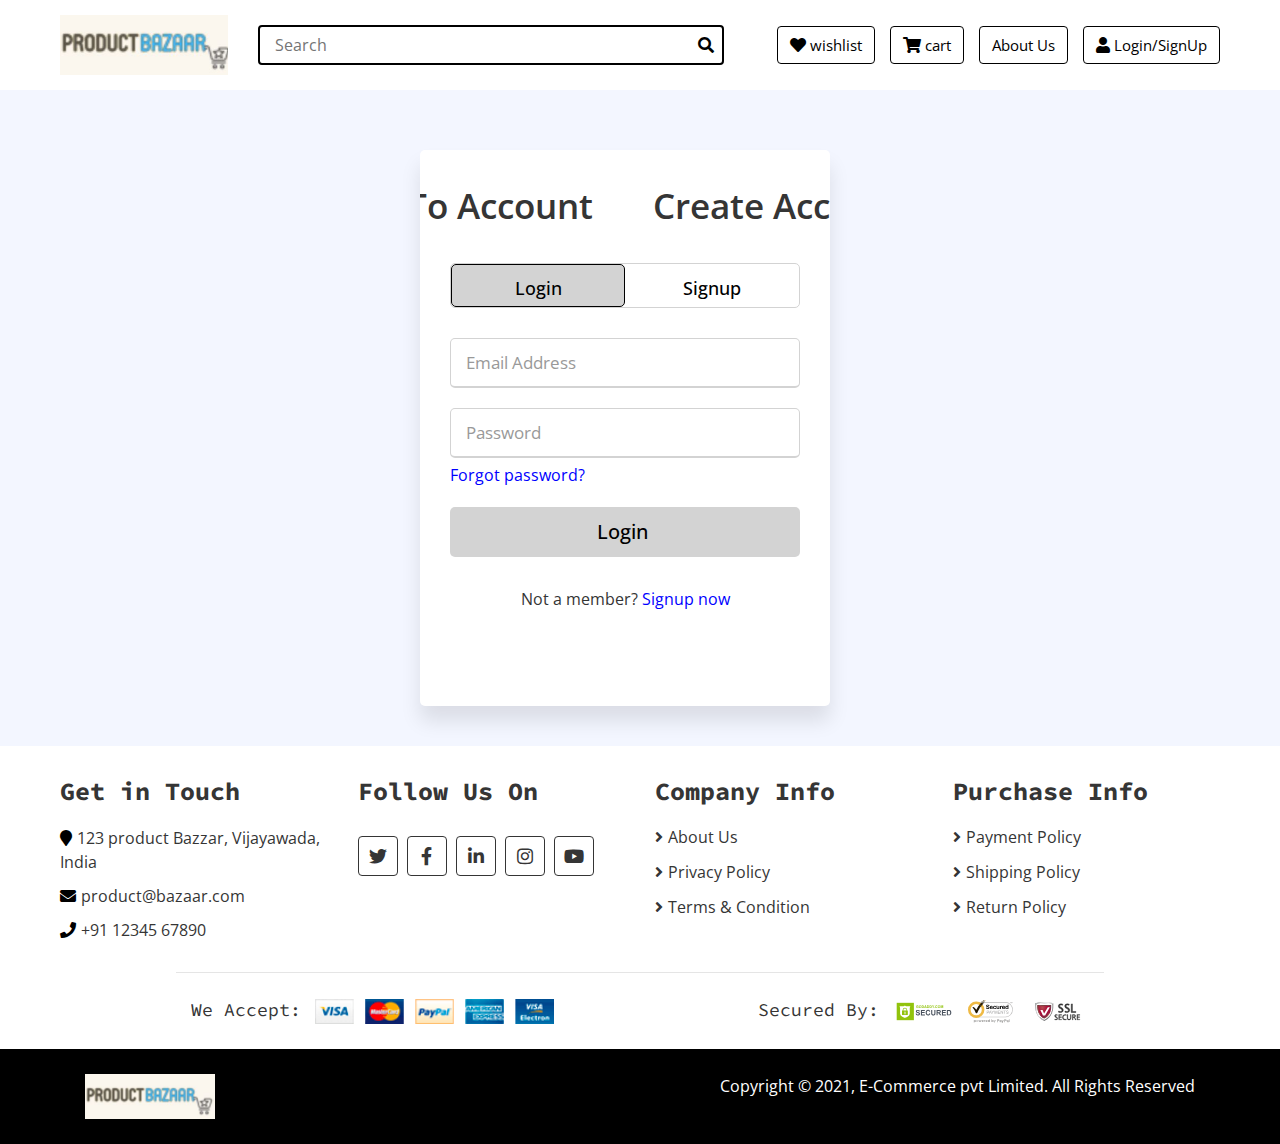
<file: login.html>
<!DOCTYPE html>
<html lang="en">

<head>
    <meta charset="utf-8">
    <title>Product Bazaar</title>
    <meta content="width=device-width, initial-scale=1.0" name="viewport">
    <meta content="EpProject" name="products">


    <!-- Favicon -->
    <link href="img/favicon.ico" rel="icon">

    <!-- Google Fonts -->
    <link href="https://fonts.googleapis.com/css?family=Open+Sans:300,400|Source+Code+Pro:700,900&display=swap"
        rel="stylesheet">

    <!-- CSS Libraries -->
    <link href="https://stackpath.bootstrapcdn.com/bootstrap/4.4.1/css/bootstrap.min.css" rel="stylesheet">
    <link href="https://cdnjs.cloudflare.com/ajax/libs/font-awesome/5.10.0/css/all.min.css" rel="stylesheet">
    <link href="lib/slick/slick.css" rel="stylesheet">
    <link href="lib/slick/slick-theme.css" rel="stylesheet">

    <!-- Template Stylesheet -->
    <link href="css/style.css" rel="stylesheet">
</head>

<body>
    <!-- Bottom Bar Start -->
    <div class="bottom-bar">
        <div class="container-fluid">
            <div class="row align-items-center">
                <div class="col-md-2">
                    <div class="logo">
                        <a href="index.html">
                            <img src="img/logo.JPG" alt="Product Bazaar">
                        </a>
                    </div>
                </div>

                <div class="col-md-5">
                    <div class="search">
                        <input type="text" placeholder="Search">
                        <button><i class="fa fa-search"></i></button>
                    </div>
                </div>


                <div class="col-md-5">
                    <div class="user">
                        <a href="wishlist.html" class="btn wishlist">
                            <i class="fa fa-heart"></i>
                            <span>wishlist</span>
                        </a>
                        <a href="cart.html" class="btn wishlist">
                            <i class="fa fa-shopping-cart"></i>
                            <span>cart</span>
                        </a>

                        <a href="index.html" class="btn wishlist">
                            <span>About Us</span>
                        </a>

                        <a href="login.html" class="btn cart" class="active">
                            <i class="fa fa-user"></i>
                            <span>Login/SignUp</span>
                        </a>


                    </div>

                </div>

            </div>

        </div>

    </div>
    <!-- Bottom Bar End -->

    <!-- Login Start -->


    <div class="container-fluid">
        <div class="row login col-lg-12">
            <div class="wrapper">
                <div class="login-title-text">
                    <div class="l-title l-login">
                        Login To Account </div>
                    <div class="l-title l-signup">
                        Create Account !!! </div>
                </div>
                <div class="form-container">
                    <div class="slide-controls">
                        <input type="radio" name="slide" id="l-login" checked>
                        <input type="radio" name="slide" id="l-signup">
                        <label for="l-login" class="slide l-login">Login</label>
                        <label for="l-signup" class="slide l-signup">Signup</label>
                        <div class="slider-tab">
                        </div>
                    </div>
                    <div class="form-inner">
                        <form action="#" class="l-login">
                            <div class="l-field">
                                <input type="text" placeholder="Email Address" required>
                            </div>
                            <div class="l-field">
                                <input type="password" placeholder="Password" required>
                            </div>
                            <div class="pass-link">
                                <a href="#">Forgot password?</a>
                            </div>
                            <div class="l-field l-btn">
                                <div class="l-btn-layer">
                                </div>
                                <input type="submit" value="Login">
                            </div>
                            <div class="signup-link">
                                Not a member? <a href="">Signup now</a></div>
                        </form>
                        <form action="#" class="l-signup">
                            <div class="l-field">
                                <input type="text" placeholder="Email Address" required>
                            </div>
                            <div class="l-field">
                                <input type="password" placeholder="Password" required>
                            </div>
                            <div class="l-field">
                                <input type="password" placeholder="Confirm password" required>
                            </div>
                            <div class="l-field l-btn">
                                <div class="l-btn-layer">
                                </div>
                                <input type="submit" value="Signup">
                            </div>
                            <br>
                            <div class="login-link">
                                Already a member? <a href="">Login now</a></div>
                        </form>
                    </div>
                </div>
            </div>
        </div>
    </div>

    <script>
        const loginText = document.querySelector(".login-title-text .l-login");
        const loginForm = document.querySelector("form.l-login");
        const loginBtn = document.querySelector("label.l-login");
        const signupBtn = document.querySelector("label.l-signup");
        const signupLink = document.querySelector("form .signup-link a");
        const loginLink = document.querySelector("form .login-link a");
        signupBtn.onclick = (() => {
            loginForm.style.marginLeft = "-50%";
            loginText.style.marginLeft = "-50%";
        });
        loginBtn.onclick = (() => {
            loginForm.style.marginLeft = "0%";
            loginText.style.marginLeft = "0%";
        });
        signupLink.onclick = (() => {
            signupBtn.click();
            return false;
        });

        loginLink.onclick = (() => {
            loginBtn.click();
            return false;
        });
    </script>

    <!-- Login End -->

    <!-- Footer Start -->
    <div class="footer">
        <div class="container-fluid">
            <div class="row">
                <div class="col-lg-3 col-md-6">
                    <div class="footer-widget">
                        <h2>Get in Touch </h2>
                        <div class="contact-info">
                            <p><i class="fa fa-map-marker"></i>123 product Bazzar, Vijayawada, India</p>
                            <p><i class="fa fa-envelope"></i>product@bazaar.com</p>
                            <p><i class="fa fa-phone"></i>+91 12345 67890</p>
                        </div>
                    </div>
                </div>

                <div class="col-lg-3 col-md-6">
                    <div class="footer-widget">
                        <h2>Follow Us On</h2>
                        <div class="contact-info">
                            <div class="social">
                                <a href=""><i class="fab fa-twitter"></i></a>
                                <a href=""><i class="fab fa-facebook-f"></i></a>
                                <a href=""><i class="fab fa-linkedin-in"></i></a>
                                <a href=""><i class="fab fa-instagram"></i></a>
                                <a href=""><i class="fab fa-youtube"></i></a>
                            </div>
                        </div>
                    </div>
                </div>

                <div class="col-lg-3 col-md-6">
                    <div class="footer-widget">
                        <h2>Company Info</h2>
                        <ul>
                            <li><a href="#">About Us</a></li>
                            <li><a href="#">Privacy Policy</a></li>
                            <li><a href="#">Terms & Condition</a></li>
                        </ul>
                    </div>
                </div>

                <div class="col-lg-3 col-md-6">
                    <div class="footer-widget">
                        <h2>Purchase Info</h2>
                        <ul>
                            <li><a href="#">Payment Policy</a></li>
                            <li><a href="#">Shipping Policy</a></li>
                            <li><a href="#">Return Policy</a></li>
                        </ul>
                    </div>
                </div>
            </div>

            <div class="row payment align-items-center">
                <div class="col-md-6">
                    <div class="payment-method">
                        <h2>We Accept:</h2>
                        <img src="img/payment-method.png" alt="Payment Method" />
                    </div>
                </div>
                <div class="col-md-6">
                    <div class="payment-security">
                        <h2>Secured By:</h2>
                        <img src="img/godaddy.svg" alt="Payment Security" />
                        <img src="img/norton.svg" alt="Payment Security" />
                        <img src="img/ssl.svg" alt="Payment Security" />
                    </div>
                </div>
            </div>
        </div>
    </div>
    <!-- Footer End -->

    <!-- Footer Bottom Start -->
    <div class="footer-bottom">
        <div class="container">
            <div class="row">

                <div class="col-md-5 copyright">
                    <img src="img/logo.JPG" style="height: 45px; width: fit-content; text-align: right; "
                        alt="Product Bazaar">
                </div>

                <div class="col-md-7 copyright " style="text-align: right;">
                    <p>Copyright &copy; 2021, E-Commerce pvt Limited. All Rights Reserved</p>
                </div>

            </div>
        </div>
    </div>
    <!-- Footer Bottom End -->

    <!-- Back to Top -->
    <a href="#" class="back-to-top"><i class="fa fa-chevron-up"></i></a>

    <!-- JavaScript Libraries -->
    <script src="https://code.jquery.com/jquery-3.4.1.min.js"></script>
    <script src="https://stackpath.bootstrapcdn.com/bootstrap/4.4.1/js/bootstrap.bundle.min.js"></script>
    <script src="lib/easing/easing.min.js"></script>
    <script src="lib/slick/slick.min.js"></script>

    <!-- Template Javascript -->
    <script src="js/main.js"></script>
</body>

</html>
</file>
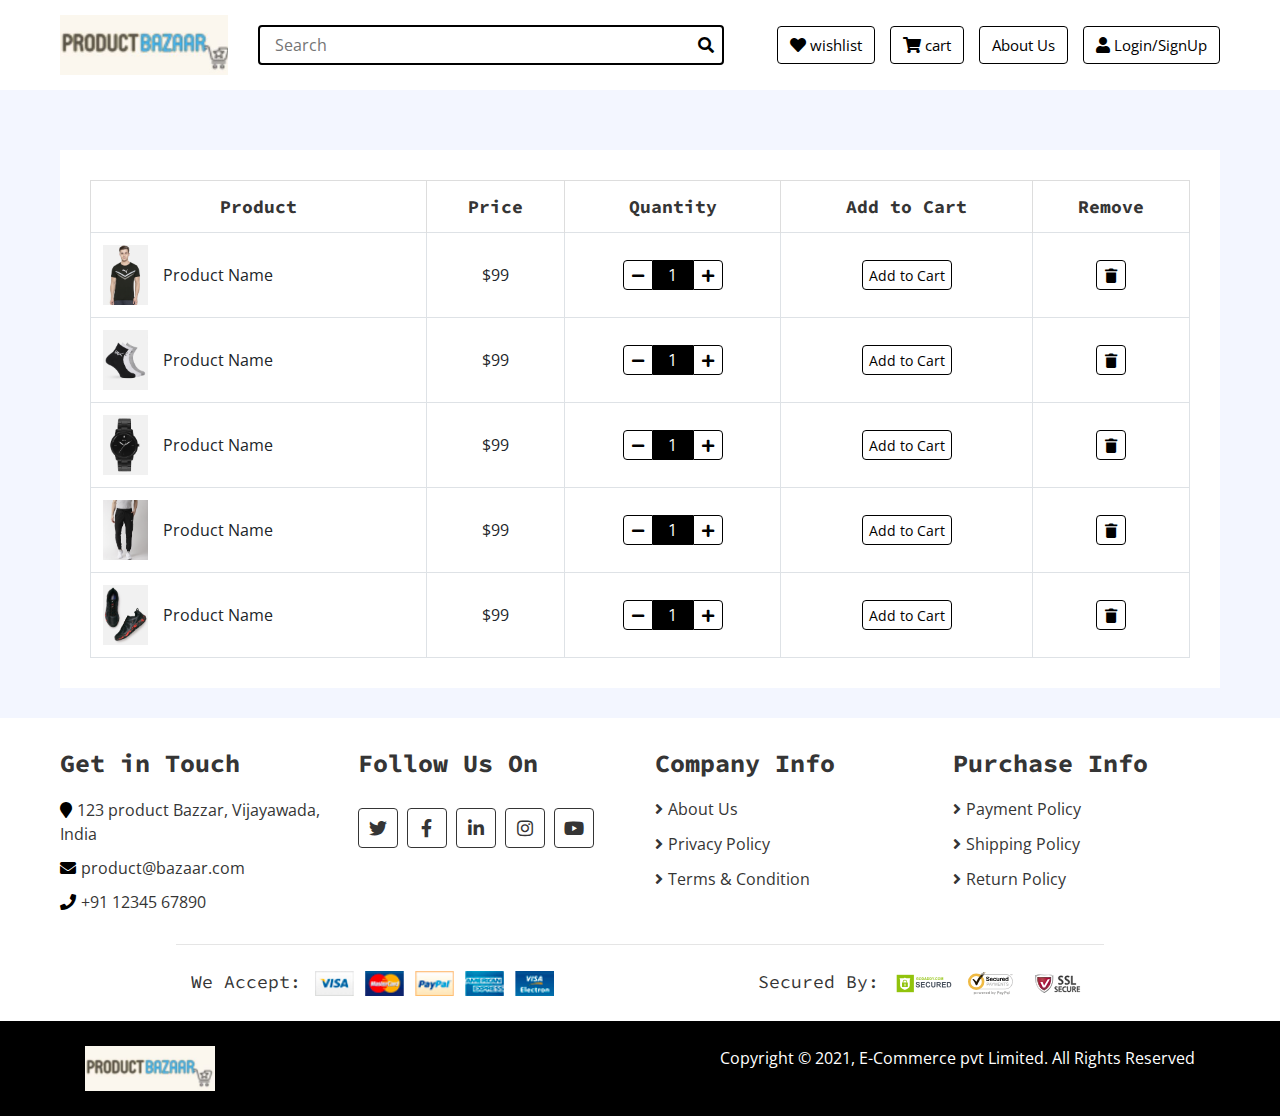
<file: wishlist.html>
<!DOCTYPE html>
<html lang="en">

<head>
    <meta charset="utf-8">
    <title>Product Bazaar</title>
    <meta content="width=device-width, initial-scale=1.0" name="viewport">
    <meta content="EpProject" name="products">


    <!-- Favicon -->
    <link href="img/favicon.ico" rel="icon">

    <!-- Google Fonts -->
    <link href="https://fonts.googleapis.com/css?family=Open+Sans:300,400|Source+Code+Pro:700,900&display=swap"
        rel="stylesheet">

    <!-- CSS Libraries -->
    <link href="https://stackpath.bootstrapcdn.com/bootstrap/4.4.1/css/bootstrap.min.css" rel="stylesheet">
    <link href="https://cdnjs.cloudflare.com/ajax/libs/font-awesome/5.10.0/css/all.min.css" rel="stylesheet">
    <link href="lib/slick/slick.css" rel="stylesheet">
    <link href="lib/slick/slick-theme.css" rel="stylesheet">

    <!-- Template Stylesheet -->
    <link href="css/style.css" rel="stylesheet">
</head>


    <body>
         <!-- Bottom Bar Start -->
    <div class="bottom-bar">
        <div class="container-fluid">
            <div class="row align-items-center">
                <div class="col-md-2">
                    <div class="logo">
                        <a href="index.html">
                            <img src="img/logo.JPG" alt="Product Bazaar">
                        </a>
                    </div>
                </div>

                <div class="col-md-5">
                    <div class="search">
                        <input type="text" placeholder="Search">
                        <button><i class="fa fa-search"></i></button>
                    </div>
                </div>


                <div class="col-md-5">
                    <div class="user">
                        <a href="wishlist.html" class="btn wishlist" class="active">
                            <i class="fa fa-heart"></i>
                            <span>wishlist</span>
                        </a>
                        <a href="cart.html" class="btn wishlist">
                            <i class="fa fa-shopping-cart"></i>
                            <span>cart</span>
                        </a>

                        <a href="index.html" class="btn wishlist">
                            <span>About Us</span>
                        </a>

                        <a href="login.html" class="btn cart">
                            <i class="fa fa-user"></i>
                            <span>Login/SignUp</span>
                        </a>


                    </div>

                </div>

            </div>

        </div>

    </div>
    <!-- Bottom Bar End -->
        
        <!-- Wishlist Start -->
        <div class="wishlist-page">
            <div class="container-fluid">
                <div class="wishlist-page-inner">
                    <div class="row">
                        <div class="col-md-12">
                            <div class="table-responsive">
                                <table class="table table-bordered">
                                    <thead class="thead-dark">
                                        <tr>
                                            <th>Product</th>
                                            <th>Price</th>
                                            <th>Quantity</th>
                                            <th>Add to Cart</th>
                                            <th>Remove</th>
                                        </tr>
                                    </thead>
                                    <tbody class="align-middle">
                                        <tr>
                                            <td>
                                                <div class="img">
                                                    <a href="#"><img src="img/product-6.jpg" alt="Image"></a>
                                                    <p>Product Name</p>
                                                </div>
                                            </td>
                                            <td>$99</td>
                                            <td>
                                                <div class="qty">
                                                    <button class="btn-minus"><i class="fa fa-minus"></i></button>
                                                    <input type="text" value="1">
                                                    <button class="btn-plus"><i class="fa fa-plus"></i></button>
                                                </div>
                                            </td>
                                            <td><button class="btn-cart">Add to Cart</button></td>
                                            <td><button><i class="fa fa-trash"></i></button></td>
                                        </tr>
                                        <tr>
                                            <td>
                                                <div class="img">
                                                    <a href="#"><img src="img/product-7.jpg" alt="Image"></a>
                                                    <p>Product Name</p>
                                                </div>
                                            </td>
                                            <td>$99</td>
                                            <td>
                                                <div class="qty">
                                                    <button class="btn-minus"><i class="fa fa-minus"></i></button>
                                                    <input type="text" value="1">
                                                    <button class="btn-plus"><i class="fa fa-plus"></i></button>
                                                </div>
                                            </td>
                                            <td><button class="btn-cart">Add to Cart</button></td>
                                            <td><button><i class="fa fa-trash"></i></button></td>
                                        </tr>
                                        <tr>
                                            <td>
                                                <div class="img">
                                                    <a href="#"><img src="img/product-8.jpg" alt="Image"></a>
                                                    <p>Product Name</p>
                                                </div>
                                            </td>
                                            <td>$99</td>
                                            <td>
                                                <div class="qty">
                                                    <button class="btn-minus"><i class="fa fa-minus"></i></button>
                                                    <input type="text" value="1">
                                                    <button class="btn-plus"><i class="fa fa-plus"></i></button>
                                                </div>
                                            </td>
                                            <td><button class="btn-cart">Add to Cart</button></td>
                                            <td><button><i class="fa fa-trash"></i></button></td>
                                        </tr>
                                        <tr>
                                            <td>
                                                <div class="img">
                                                    <a href="#"><img src="img/product-9.jpg" alt="Image"></a>
                                                    <p>Product Name</p>
                                                </div>
                                            </td>
                                            <td>$99</td>
                                            <td>
                                                <div class="qty">
                                                    <button class="btn-minus"><i class="fa fa-minus"></i></button>
                                                    <input type="text" value="1">
                                                    <button class="btn-plus"><i class="fa fa-plus"></i></button>
                                                </div>
                                            </td>
                                            <td><button class="btn-cart">Add to Cart</button></td>
                                            <td><button><i class="fa fa-trash"></i></button></td>
                                        </tr>
                                        <tr>
                                            <td>
                                                <div class="img">
                                                    <a href="#"><img src="img/product-10.jpg" alt="Image"></a>
                                                    <p>Product Name</p>
                                                </div>
                                            </td>
                                            <td>$99</td>
                                            <td>
                                                <div class="qty">
                                                    <button class="btn-minus"><i class="fa fa-minus"></i></button>
                                                    <input type="text" value="1">
                                                    <button class="btn-plus"><i class="fa fa-plus"></i></button>
                                                </div>
                                            </td>
                                            <td><button class="btn-cart">Add to Cart</button></td>
                                            <td><button><i class="fa fa-trash"></i></button></td>
                                        </tr>
                                    </tbody>
                                </table>
                            </div>
                        </div>
                    </div>
                </div>
            </div>
        </div>
        <!-- Wishlist End -->
        
        <!-- Footer Start -->
    <div class="footer">
        <div class="container-fluid">
            <div class="row">
                <div class="col-lg-3 col-md-6">
                    <div class="footer-widget">
                        <h2>Get in Touch </h2>
                        <div class="contact-info">
                            <p><i class="fa fa-map-marker"></i>123 product Bazzar, Vijayawada, India</p>
                            <p><i class="fa fa-envelope"></i>product@bazaar.com</p>
                            <p><i class="fa fa-phone"></i>+91 12345 67890</p>
                        </div>
                    </div>
                </div>

                <div class="col-lg-3 col-md-6">
                    <div class="footer-widget">
                        <h2>Follow Us On</h2>
                        <div class="contact-info">
                            <div class="social">
                                <a href=""><i class="fab fa-twitter"></i></a>
                                <a href=""><i class="fab fa-facebook-f"></i></a>
                                <a href=""><i class="fab fa-linkedin-in"></i></a>
                                <a href=""><i class="fab fa-instagram"></i></a>
                                <a href=""><i class="fab fa-youtube"></i></a>
                            </div>
                        </div>
                    </div>
                </div>

                <div class="col-lg-3 col-md-6">
                    <div class="footer-widget">
                        <h2>Company Info</h2>
                        <ul>
                            <li><a href="#">About Us</a></li>
                            <li><a href="#">Privacy Policy</a></li>
                            <li><a href="#">Terms & Condition</a></li>
                        </ul>
                    </div>
                </div>

                <div class="col-lg-3 col-md-6">
                    <div class="footer-widget">
                        <h2>Purchase Info</h2>
                        <ul>
                            <li><a href="#">Payment Policy</a></li>
                            <li><a href="#">Shipping Policy</a></li>
                            <li><a href="#">Return Policy</a></li>
                        </ul>
                    </div>
                </div>
            </div>

            <div class="row payment align-items-center">
                <div class="col-md-6">
                    <div class="payment-method">
                        <h2>We Accept:</h2>
                        <img src="img/payment-method.png" alt="Payment Method" />
                    </div>
                </div>
                <div class="col-md-6">
                    <div class="payment-security">
                        <h2>Secured By:</h2>
                        <img src="img/godaddy.svg" alt="Payment Security" />
                        <img src="img/norton.svg" alt="Payment Security" />
                        <img src="img/ssl.svg" alt="Payment Security" />
                    </div>
                </div>
            </div>
        </div>
    </div>
    <!-- Footer End -->

    <!-- Footer Bottom Start -->
    <div class="footer-bottom">
        <div class="container">
            <div class="row">

                <div class="col-md-5 copyright">
                    <img src="img/logo.JPG" style="height: 45px; width: fit-content; text-align: right; "
                        alt="Product Bazaar">
                </div>

                <div class="col-md-7 copyright " style="text-align: right;">
                    <p>Copyright &copy; 2021, E-Commerce pvt Limited. All Rights Reserved</p>
                </div>

            </div>
        </div>
    </div>
    <!-- Footer Bottom End -->
      
        
        <!-- Back to Top -->
        <a href="#" class="back-to-top"><i class="fa fa-chevron-up"></i></a>
        
        <!-- JavaScript Libraries -->
        <script src="https://code.jquery.com/jquery-3.4.1.min.js"></script>
        <script src="https://stackpath.bootstrapcdn.com/bootstrap/4.4.1/js/bootstrap.bundle.min.js"></script>
        <script src="lib/easing/easing.min.js"></script>
        <script src="lib/slick/slick.min.js"></script>
        
        <!-- Template Javascript -->
        <script src="js/main.js"></script>
    </body>
</html>
</file>
<file: css/style.css>
/**********************************/
/********** General CSS ***********/
/**********************************/

body {
    color: #353535;
    font-family: 'Open Sans', sans-serif;
    font-weight: 400;
    background: #f3f6ff;
    /* background-image: linear-gradient(to right,grey, white, grey);
   */
}


a {
    color: #000000;
}

a:hover,
a:active,
a:focus {
    color: #000000;
    outline: none;
    text-decoration: none;
}

h1 {
    font-family: 'Source Code Pro', monospace;
    font-weight: 900;
}

h2 {
    font-family: 'Source Code Pro', monospace;
    font-weight: 700;
}

@media(min-width: 992px) {
    .container-fluid {
        padding-right: 60px;
        padding-left: 60px;
    }
}

/**********************************/
/*** Duplicate Form Input CSS ***/
/**********************************/
.form-control,
.custom-select {
    width: 100%;
    height: 35px;
    padding: 0 15px;
    color: #999999;
    border: 1px solid #dddddd;
    margin-bottom: 15px
}

.form-control:focus,
.custom-select:focus {
    box-shadow: none;
    border-color: #00f7ff;
}

.custom-radio,
.custom-checkbox {
    margin-bottom: 15px;
}

.custom-radio .custom-control-label::before,
.custom-checkbox .custom-control-label::before {
    background: #dddddd;
    border-color: #dddddd;
}

.custom-radio .custom-control-input:checked~.custom-control-label::before,
.custom-checkbox .custom-control-input:checked~.custom-control-label::before {
    color: #ffffff;
    background: #000000;
    border-color: #000000;
    box-shadow: none;
}

.btn {
    color: #000000;
    background: #ffffff;
    border: 1px solid #000000;
}

.btn:hover,
.btn:active,
.btn:focus {
    color: #ffffff;
    background: #2c2c2c;
    box-shadow: none;
}


/**********************************/
/********* Form Input CSS *********/
/**********************************/




  .wrapper{
    place-items: center;
    overflow: hidden;
    max-width: 410px;
    background: #fff;
    padding: 30px;
    border-radius: 5px;
    box-shadow: 0px 15px 20px rgba(0,0,0,0.1);
  }
  .wrapper .login-title-text{
    display: flex;
    width: 200%;
  }
  .wrapper .l-title{
    width: 50%;
    font-size: 35px;
    font-weight: 600;
    text-align: center;
    transition: all 0.6s cubic-bezier(0.68,-0.55,0.265,1.55);
  }
  .wrapper .slide-controls{
    position: relative;
    display: flex;
    height: 45px;
    width: 100%;
    overflow: hidden;
    margin: 30px 0 10px 0;
    justify-content: space-between;
    border: 1px solid lightgrey;
    border-radius: 5px;
  }
  .slide-controls .slide{
    height: 100%;
    width: 100%;
    color: #000000;
    font-size: 18px;
    font-weight: 500;
    text-align: center;
    line-height: 48px;
    cursor: pointer;
    z-index: 1;
    transition: all 0.6s ease;
  }
  .slide-controls label.l-signup{
    color: #000;
  }
  .slide-controls .slider-tab{
    position: absolute;
    height: 100%;
    width: 50%;
    left: 0;
    z-index: 0;
    border: 1px solid black;
    border-radius: 5px;
    background: rgba(211, 211, 211);
    transition: all 0.6s cubic-bezier(0.68,-0.55,0.265,1.55);
  }
  input[type="radio"]{
    display: none;
  }
  #l-signup:checked ~ .slider-tab{
    left: 50%;
  }
  #l-signup:checked ~ label.l-signup{
    color: #000000;
    cursor: default;
    user-select: none;
  }
  #l-signup:checked ~ label.l-login{
    color: #000;
  }
  #l-login:checked ~ label.l-signup{
    color: #000;
  }
  #l-login:checked ~ label.l-login{
    cursor: default;
    user-select: none;
  }
  .wrapper .form-container{
    width: 100%;
    overflow: hidden;
  }
  .form-container .form-inner{
    display: flex;
    width: 200%;
  }
  .form-container .form-inner form{
    width: 50%;
    transition: all 0.6s cubic-bezier(0.68,-0.55,0.265,1.55);
  }
  .form-inner form .l-field{
    height: 50px;
    width: 100%;
    margin-top: 20px;
  }
  .form-inner form .l-field input{
    height: 100%;
    width: 100%;
    outline: none;
    padding-left: 15px;
    border-radius: 5px;
    border: 1px solid lightgrey;
    border-bottom-width: 2px;
    font-size: 17px;
    transition: all 0.3s ease;
  }
  .form-inner form .l-field input:focus{
    border-color: rgba(0, 0, 0);
    /* box-shadow: inset 0 0 3px #000000; */
  }
  .form-inner form .l-field input::placeholder{
    color: #999;
    transition: all 0.3s ease;
  }
  form .l-field input:focus::placeholder{
    color: #b3b3b3;
  }
  .form-inner form .pass-link{
    margin-top: 5px;
  }
  .form-inner form .signup-link{
    text-align: center;
    margin-top: 30px;
  }
  .form-inner form .login-link{
    text-align: center;
    margin-top: 30px;
  }

  .form-inner form .pass-link a,
  .form-inner form .signup-link a{
    color: blue;
    text-decoration: none;
  }
  .form-inner form .pass-link a,
  .form-inner form .login-link a{
    color: blue;
    text-decoration: none;
  }

  .form-inner form .pass-link a:hover,
  .form-inner form .signup-link a:hover{
    text-decoration: underline;
  }
  .form-inner form .pass-link a:hover,
  .form-inner form .login-link a:hover{
    text-decoration: underline;
  }

  form .l-btn{
    height: 50px;
    width: 100%;
    border-radius: 5px;
    position: relative;
    overflow: hidden;
  }
  form .l-btn .l-btn-layer{
    height: 100%;
    width: 300%;
    position: absolute;
    left: -100%;
    background: rgba(211, 211, 211);
    border-radius: 5px;
    transition: all 0.4s ease;;
  }
  form .l-btn:hover .l-btn-layer{
    left: 0;
  }
  form .l-btn input[type="submit"]{
    height: 100%;
    width: 100%;
    z-index: 1;
    position: relative;
    background: none;
    border: none;
    color: #000;
    padding-left: 0;
    border-radius: 5px;
    font-size: 20px;
    font-weight: 500;
    cursor: pointer;
  }
  


/**********************************/
/******* Normal Slider CSS ********/
/**********************************/
.normal-slider .slick-prev,
.normal-slider .slick-next {
    width: 40px;
    height: 40px;
    z-index: 1;
    opacity: 0;
    transition: .5s;
    background: rgba(255, 255, 255, 0.3);
    border-radius: 4px;
}

.normal-slider .slick-prev {
    left: 55px;
}

.normal-slider .slick-next {
    right: 55px;
}

.normal-slider.slick-slider:hover .slick-prev {
    left: 15px;
    opacity: 1;
}

.normal-slider.slick-slider:hover .slick-next {
    right: 95px;
    opacity: 1;
}

.normal-slider .slick-prev:hover,
.normal-slider .slick-prev:focus,
.normal-slider .slick-next:hover,
.normal-slider .slick-next:focus {
    background: rgba(255, 255, 255, 0.3);
}

.normal-slider .slick-prev:hover::before,
.normal-slider .slick-prev:focus::before,
.normal-slider .slick-next:hover::before,
.normal-slider .slick-next:focus::before {
    color: #000000;
}

.normal-slider .slick-prev::before,
.normal-slider .slick-next::before {
    font-family: "Font Awesome 5 Free";
    font-weight: 900;
    font-size: 30px;
    color: #ffffff;
}

.normal-slider .slick-prev::before {
    content: "\f104";
}

.normal-slider .slick-next::before {
    content: "\f105";
}

.normal-slider .slick-dots {
    bottom: 15px;
}

.normal-slider .slick-dots li button:before {
    color: #ffffff;
    font-size: 15px;
}

.normal-slider .slick-dots li.slick-active button:before {
    color: #000000;
}

.slick-dotted.slick-slider {
    margin-bottom: 0;
}





/**********************************/
/********* Bottom Bar CSS *********/
/**********************************/
.bottom-bar {
    padding: 15px 0;
    background: #ffffff;
    margin-bottom: 30px;
}

.bottom-bar .logo {
    text-align: left;
    overflow: hidden;
}

.bottom-bar .logo a img {
    max-height: 60px;
}

.bottom-bar .search {
    width: 100%;
}

.bottom-bar .search input[type=text] {
    width: 100%;
    height: 40px;
    padding: 0 15px;
    color: #666666;
    border: 2px solid #000000;
    border-radius: 4px;
}

.bottom-bar .search button {
    position: absolute;
    width: 40px;
    height: 38px;
    top: 1px;
    right: 16px;
    padding: 0 15px;
    border: none;
    background: none;
    color: #000000;
    border-radius: 0 2px 2px 0;
}

.bottom-bar .search button:hover {
    background: #000000;
    color: #ffffff;
}

.bottom-bar .user {
    font-size: 0;
    text-align: right;
}

/* .my-account .nav.nav-pills .wishlist:hover,
.my-account .nav.nav-pills .nav-link.active {
    color: #ffffff;
    background: #FF6F61;
} */


.bottom-bar .user .wishlist {
    margin-right: 15px;
}

.bottom-bar .user .cart i,
.bottom-bar .user .wishlist i {
    color: #000000;
}

.bottom-bar .user .cart span,
.bottom-bar .user .wishlist span {
    color: #000000;
    font-size: 15px;
}

.bottom-bar .user .cart:hover i,
.bottom-bar .user .wishlist:hover i,
.bottom-bar .user .cart:hover span,
.bottom-bar .user .wishlist:hover span {
    color: #ffffff;
}

@media (min-width: 768px) {
    .bottom-bar {
        max-height: 90px;
    }
}

@media (max-width: 767.98px) {
    .bottom-bar .logo,
    .bottom-bar .search,
    .bottom-bar .user {
        text-align: center;
        margin-bottom: 15px;
    }
    
    .bottom-bar .user {
        margin-bottom: 0;
    }
}


/**********************************/
/*********** Header CSS ***********/
/**********************************/
.header {
    position: relative;
}

.header .col-md-3,
.header .col-md-6 {
    margin-bottom: 30px;
}

.header .navbar {
    padding: 0;
    height: 100%;
    max-height: 400px;
    overflow: hidden;
    background: #ffffff !important;
}

.header .navbar-nav {
    width: 100%;
    padding: 15px 0;
}

.header .navbar li {
    padding: 0 30px;
    border-bottom: 1px solid #f3f6ff;
}

.header .navbar li:last-child {
    border-bottom: none;
}

.header .navbar a {
    color: #353535;
}
.header .navbar a:hover {
    color: #000000;
}


.header .navbar i {
    color: #000000;
    width: 20px;
    text-align: center;
    margin-right: 8px;
}

.header .navbar a:hover i {
    color: rgb(105, 105, 105);
}

.header-slider {
    position: relative;
    width: 100%;
}

.header-slider .header-slider-item {
    position: relative;
    width: 100%;
}

.header-slider .header-slider-caption {
    position: absolute;
    top: 70%;
    left: 33%;
    width: 25%;
    height: 15%;
    padding: 15px;
    display: flex;
    flex-direction: column;
    align-items: center;
    justify-content: center;
    background:rgba(255, 255, 255, 0.1);
    transition: all 0.3s;
    z-index: 1;
}

.header-slider .header-slider-caption p {
    text-align: center;
    color: #000000;
    font-size: 22px;
    font-family: 'Source Code Pro', monospace;
    font-weight: 700;
}

.header-slider .header-slider-caption .btn {
    border-color: #ffffff;
}

.header-slider .header-slider-caption .btn i {
    margin-right: 5px;
}

.header .header-img {
    position: relative;
    display: flex;
    flex-wrap: wrap;
    align-items: center;
    height: 100%;
    max-height: 400px;
    overflow: hidden;
    background: #ffffff;
}

.header .img-item {
    position: relative;
    width: 100%;
    height: 50%;
    overflow: hidden;
}

.header .img-item img {
    width: 100%; 
    height: 100%; 
    object-fit: cover; 
}

.header .img-text {
    position: absolute;
    top: 0;
    left: 0;
    width: 100%;
    height: 100%;
    display: flex;
    align-items: center;
    background:rgba(255, 255, 255, 0.3);
    transition: all 0.3s;
    opacity: 0;
}

.header .img-text:hover {
    opacity: 1;     
}

.header .img-text p {
    margin: 0 0 50px 0;
    padding: 15px;
    width: 100%;
    font-family: 'Source Code Pro', monospace;
    text-align: center;
    color: #000000;
    font-size: 22px;
    transition: all 0.3s;
}

.header .img-text:hover p {
    margin: 0;       
}


/**********************************/
/********* Breadcrumb CSS *********/
/**********************************/
.breadcrumb-wrap {
    position: relative;
    width: 100%;
}

.breadcrumb-wrap .breadcrumb {
    margin: 0;
    padding: 0;
    background: transparent;
}



/**********************************/
/********** Category CSS **********/
/**********************************/
.category {
    position: relative;
    padding: 0 15px;
    margin-bottom: 30px;
}

.category .col-md-3 {
    padding: 0;
}

.category .category-item {
    position: relative;
    display: flex;
    flex-wrap: wrap;
    align-items: center;
    height: 100%;
    max-height: 400px;
    overflow: hidden;
    background: #ffffff;
}

.category .category-item.ch-400 {
    height: 400px;
}

.category .category-item.ch-250 {
    height: 250px;
}

.category .category-item.ch-150 {
    height: 150px;
}

.category .category-item img {
    width: 100%; 
    height: 100%; 
    object-fit: cover; 
}

.category .category-name {
    position: absolute;
    top: 0;
    left: 0;
    width: 100%;
    height: 100%;
    display: flex;
    align-items: center;
    background: rgba(255, 255, 255, 0.3);
    transition: all 0.3s;
    opacity: 0;
}

.category .category-name:hover {
    opacity: 1;     
}

.category .category-name p {
    margin: 0 0 50px 0;
    padding: 15px;
    width: 100%;
    text-align: center;
    
    font-size: 22px;
    transition: all 0.3s;
    font-family: 'Source Code Pro', monospace;
}

.category .category-name:hover p {
    margin: 0;       
}


/**********************************/
/*********** Feature CSS **********/
/**********************************/
.feature {
    position: relative;
}

.feature .feature-col {
    margin-bottom: 30px;
}

.feature .feature-content {
    position: relative;
    width: 100%;
    height: 100%;
    padding: 30px 15px;
    text-align: center;
    background: #ffffff;
}

.feature .feature-content i {
    color: rgb(59, 59, 59);
    font-size: 60px;
    margin-bottom: 30px;
}

.feature .feature-content h2 {
    font-size: 18px;
}

.feature .feature-content p {
    font-size: 15px;
    margin: 0;
}


/**********************************/
/******** Product Item CSS ********/
/**********************************/

.product-item {
    position: relative;
}

.product-item .product-title {
    padding: 15px;
    text-align: center;
    background: #000000;
    transition: all .3s;
    border-radius: 4%;
}

.product-item:hover .product-title {
    background: #000000;
}

.product-item .product-title a,
.product-item .product-title .ratting {
    position: relative;
    width: 100%;
}

.product-item .product-title a {
    margin-bottom: 5px;
    color: #ffffff;
    font-size: 18px;
}

.product-item .product-title .ratting i {
    font-size: 14px;
    color: #ffffff;
}

.product-item .product-content .price span {
    margin-left: 12px;
    text-decoration: line-through;
    font-weight: 700;
    color: #999999;
}

.product-item:hover .product-title a,
.product-item:hover .product-title .ratting i {
    color: #ffffff;
}

.product-item:hover .product-content .price span {
    color: #dddddd;
}

.product-item .product-image {
    position: relative;
    overflow: hidden;
}

.product-item .product-image a {
    display: block;
    background: #ffffff;
    transition: .3s;
    border-radius: 4%;
}

.product-item .product-image img {
    width: 100%; 
    transition: all .3s;
}

.product-item:hover .product-image img {
    transform: scale(1.2);
}

.product-item .product-image .product-action {
    position: absolute;
    width: 100%;
    height: 100%;
    top: 0;
    left: 0;
    display: flex;
    align-items: center;
    justify-content: center;
    background: rgba(255, 255, 255, 0.3);
    transition: all .3s;
    font-size: 0;
    z-index: 1;
    opacity: 0;
}

.product-item:hover .product-image .product-action {
    opacity: 1; 
}

.product-item .product-image .product-action a {
    display: inline-block;
    width: 40px;
    height: 40px;
    margin-right: 5px;
    padding: 7px 0 10px 0;
    font-size: 16px;
    text-align: center;
    color: #000000;
    background: #ffffff;
    border: 1px solid #000000;
    border-radius: 4px;
    transition: all .3s;
    margin-top: 50px;
}

.product-item:hover .product-image .product-action a {
    margin-top: 0;
    background-color: rgba(255, 255, 255, 0.3);;
}

.product-item .product-image .product-action a:last-child {
    margin-right: 0;
}

.product-item .product-image .product-action a:hover {
    color: #ffffff;
    background: rgba(255, 255, 255, 0.3);
    border: 1px solid #000000;
}

.product-item .product-price {
    padding: 20px;
    background: #000000;
    transition: all .3s;
    border-radius: 4px;
}

.product-item:hover .product-price {
    background: #000000;
}

.product-item .product-price h3 {
    display: inline-block;
    color: #ffffff;
    margin: 0;
}

.product-item .product-price h3 span {
    font-size: 16px;
    
}

.product-item .product-price .btn {
    float: right;
    border: none;
    color: #000000;
    background: #ffffff;
    
}

.product-item:hover .product-price .btn,
.product-item .product-price .btn:hover {
    color: #ffffff;
    background: rgba(255, 255, 255, 0.3);
}

.product-item .product-price .btn i {
    margin-right: 5px;
    
}


/**********************************/
/******** Featured Product ********/
/**********************************/
.featured-product {
    position: relative;
    padding: 30px 0;
}

.recent-product {
    position: relative;
    padding: 30px 0;
}

.product .section-header {
    margin-bottom: 30px;
    padding: 20px 30px 15px 30px;
    color: #000000;
    background: #ffffff;
}

.product .slick-prev,
.product .slick-next {
    top: -75px;
    width: 30px;
    height: 30px;
    z-index: 1;
    transition: .5s;
    color: #000000;
    background: #ffffff;
    border: 1px solid #000000;
    border-radius: 4px;
}

.product .slick-prev {
    left: calc(100% - 120px);
}

.product .slick-next {
    right: 45px;
}

.product .slick-prev:hover,
.product .slick-prev:focus,
.product .slick-next:hover,
.product .slick-next:focus {
    background: #000000;
}

.product .slick-prev::before,
.product .slick-next::before {
    font-family: "Font Awesome 5 Free";
    font-size: 18px;
    font-weight: 900;
    color: #000000;
}

.product .slick-prev::before {
    content: "\f104";
}

.product .slick-next::before {
    content: "\f105";
}

.product .slick-prev:hover::before,
.product .slick-prev:focus::before,
.product .slick-next:hover::before,
.product .slick-next:focus::before {
    color: #ffffff;
}


/**********************************/
/******** Product View CSS ********/
/**********************************/
.product-view {
    position: relative;
    width: 100%;
    padding: 30px 0;
}

.product-view .product-view-top {
    padding: 30px;
    margin-bottom: 30px;
    background: #ffffff;
}

.product-view .product-search {
    position: relative;
    width: 100%;
}

.product-view .product-search input {
    width: 100%;
    height: 35px;
    padding: 0 15px;
    color: #999999;
    background: transparent;
    border: 1px solid #353535;
    border-radius: 4px;
    transition: all .3s;
}

.product-view .product-search input:focus {
    border-color: #000000;
}

.product-view .product-search button {
    position: absolute;
    width: 35px;
    height: 33px;
    top: 1px;
    right: 1px;
    text-align: center;
    background: transparent;
    color: #353535;
    border: none;
    border-radius: 0 4px 4px 0;
    transition: all .3s;
}

.product-view .product-search button i {
    font-size: 16px;
}

.product-view .product-search button:hover {
    background: #000000;
    color: #ffffff;
}

.product-view .product-short,
.product-view .product-price-range {
    position: relative;
    width: 100%;
    text-align: right;
}

.product-view .product-short .dropdown .dropdown-toggle,
.product-view .product-price-range .dropdown .dropdown-toggle {
    display: block;
    width: 100%;
    height: 35px;
    padding: 5px 10px;
    background: transparent;
    border: 1px solid #353535;
    text-align: left;
    border-radius: 4px;
    cursor: pointer;
    transition: all .3s;
}

.product-view .product-short .dropdown .dropdown-toggle:hover,
.product-view .product-price-range .dropdown .dropdown-toggle:hover {
    color: #000000;
    border-color: #000000;
}

.product-view .product-short .dropdown .dropdown-toggle::after,
.product-view .product-price-range .dropdown .dropdown-toggle::after {
    float: right;
    margin-top: 10px;
}

.product-view .product-short .dropdown-menu,
.product-view .product-price-range .dropdown-menu {
    margin: -1px 0 0 0;
    border-radius: 0;
}

.product-view .product-item {
    margin-bottom: 30px;
}

.product-view .pagination {
    margin: 0;
}

.product-view .pagination .page-item .page-link {
    color: #353535;
    background: transparent;
    border-color: #353535;
}

.product-view .pagination .page-item:hover .page-link,
.product-view .pagination .page-item.active .page-link {
    color: #000000;
    background: #000000;
}

@media (max-width: 991.98px) {
    .product-view .pagination {
        margin-bottom: 30px;
    }
}


/**********************************/
/******* Product Detail CSS *******/
/**********************************/
.product-detail {
    position: relative;
    width: 100%;
    padding: 30px 0;
}

.product-detail .product-detail-top,
.product-detail .product-detail-bottom {
    margin-bottom: 30px;
}

.product-detail .product-detail-top {
    padding: 0;
    background: #ffffff;
}

.product-detail .product-slider-single img {
    width: 100%;
}

.product-detail .product-slider-single-nav {
    margin: 15px 30px 30px 30px;
    border: 3px double #FF6F61;
}

.product-detail .product-slider-single-nav .slider-nav-img {
    border-right: 1px solid #FF6F61;
    overflow: hidden;
}

.product-detail .product-slider-single-nav img {
    width: 100%;
    transition: all .3s;
}

.product-detail .product-slider-single-nav img:hover {
    transform: scale(1.2);
}

.product-detail .product-content,
.product-detail .product-content .title,
.product-detail .product-content .ratting,
.product-detail .product-content .price,
.product-detail .product-content .details,
.product-detail .product-content .quantity,
.product-detail .product-content .action {
    position: relative;
    width: 100%;
}

.product-detail .product-content {
    padding: 30px;
}

@media (min-width: 768px) {
    .product-detail .product-content {
        padding-left: 0;
    }
}

.product-detail .product-content .title h2 {
    font-size: 25px;
    margin-bottom: 5px;
}

.product-detail .product-content .ratting {
    margin-bottom: 10px;
}

.product-detail .product-content .ratting i {
    color: #FF6F61;
    font-size: 16px;
}

.product-detail .product-content .price,
.product-detail .product-content .quantity,
.product-detail .product-content .p-size,
.product-detail .product-content .p-color {
    margin-bottom: 15px;
}

.product-detail .product-content .price h4,
.product-detail .product-content .quantity h4,
.product-detail .product-content .p-size h4,
.product-detail .product-content .p-color h4 {
    display: inline-block;
    width: 80px;
    font-size: 18px;
    font-weight: 700;
    margin-right: 5px;
}

.product-detail .product-content .price p {
    display: inline-block;
    color: #FF6F61;
    font-size: 30px;
    font-weight: 700;
    margin: 0;
}

.product-detail .product-content .price span {
    color: #999999;
    text-decoration: line-through;
    margin-left: 12px;
}

.product-detail .product-content .quantity .qty {
    display: inline-block;
    font-size: 0;
}

.product-detail .product-content .quantity button {
    width: 30px;
    height: 30px;
    padding: 2px 0;
    font-size: 16px;
    text-align: center;
    color: #ffffff;
    background: #FF6F61;
    border: none;
}

.product-detail .product-content .quantity button.btn-minus {
    border-radius: 4px 0 0 4px;
}

.product-detail .product-content .quantity button.btn-plus {
    border-radius: 0 4px 4px 0;
}

.product-detail .product-content .quantity input {
    width: 40px;
    height: 30px;
    color: #ffffff;
    font-size: 16px;
    text-align: center;
    background: #000000;
    border: none;
}

.product-detail .product-content .action a:first-child {
    margin-right: 11px;
}

.product-detail .product-content .action a i {
    margin-right: 5px;
}

.product-detail .nav.nav-pills .nav-link {
    color: #FF6F61;
    background: #000000;
    border-radius: 0;
    transition: all .3s;
}

.product-detail .nav.nav-pills .nav-link:hover,
.product-detail .nav.nav-pills .nav-link.active {
    color: #000000;
    background: #FF6F61;
}

.product-detail .tab-content {
    background: #ffffff;
    padding: 25px 15px 15px 15px;
}

.product-detail .tab-content ul {
    margin: 0;
    padding: 0;
    list-style: none;
}

.product-detail .tab-content ul li {
    margin-bottom: 10px;
}

.product-detail .tab-content ul li::before {
    content: '\f061';
    font-family: 'Font Awesome 5 Free';
    font-weight: 900;
    padding-right: 5px;
}

.product-detail .tab-content .reviews-submitted {
    position: relative;
    margin-bottom: 45px;
}

.product-detail .tab-content .reviewer {
    color: #FF6F61;
    font-size: 18px;
    font-weight: 600;
}

.product-detail .tab-content .reviewer span {
    color: #666666;
    font-size: 14px;
    font-weight: 400;
}

.product-detail .tab-content .ratting {
    color: #FF6F61;
    margin-bottom: 15px;
}

.product-detail .tab-content .reviews-submit .ratting {
    font-size: 24px;
}

.product-detail .tab-content .form input {
    width: 100%;
    height: 35px;
    padding: 0 15px;
    color: #666666;
    border: 1px solid #dddddd;
    border-radius: 4px;
    margin-bottom: 15px;
}

.product-detail .tab-content .form textarea {
    width: 100%;
    height: 80px;
    padding: 6px 15px;
    color: #666666;
    border: 1px solid #dddddd;
    border-radius: 4px;
    margin-bottom: 15px;
}

.product-detail .tab-content .form button {
    display: inline-block;
    height: 35px;
    padding: 0 15px;
    color: #FF6F61;
    background: #ffffff;
    border: 1px solid #FF6F61;
    border-radius: 4px;
    margin-bottom: 15px;
    transition: all .3s;
}

.product-detail .tab-content .form button:hover {
    color: #ffffff;
    background: #FF6F61;
}


/**********************************/
/********** Sidebar CSS ***********/
/**********************************/
.sidebar-widget {
    padding: 30px;
    background: #ffffff;
}

.sidebar-widget:not(:first-child) {
    padding-top: 0;
}

.sidebar-widget .title {
    position: relative;
    font-size: 22px;
    text-transform: capitalize;
    margin-bottom: 15px;
}

.sidebar-widget.category {
    margin: 0;
}

.sidebar-widget.category .navbar {
    padding: 0;
    overflow: hidden;
    background: #ffffff !important;
}

.sidebar-widget.category .navbar-nav {
    width: 100%;
}

.sidebar-widget.category .navbar li {
    border-bottom: 1px solid #f3f6ff;
}

.sidebar-widget.category .navbar li:last-child {
    border-bottom: none;
}

.sidebar-widget.category .navbar a {
    color: #353535;
}

.sidebar-widget.category .navbar a:hover {
    color: #FF6F61;
}

.sidebar-widget.category .navbar i {
    color: #FF6F61;
    width: 20px;
    text-align: center;
    margin-right: 8px;
}

.sidebar-widget.category .navbar a:hover i {
    color: #353535;
}

.sidebar-widget.brands ul {
    margin: 0;
    padding: 0;
    list-style: none;
}

.sidebar-widget.brands ul li {
    margin-bottom: 12px; 
}

.sidebar-widget.brands ul li:last-child {
    margin-bottom: 0; 
}

.sidebar-widget.brands ul li a {
    color: #353535;
    white-space: nowrap;
    display: inline-block;
    line-height: 23px;
    transition: all .3s;
}

.sidebar-widget.brands ul li a::before {
    content: '\f105';
    font-family: 'Font Awesome 5 Free';
    font-weight: 900;
    padding-right: 5px;
}

.sidebar-widget.brands ul li a:hover {
    color: #FF6F61;
}

.sidebar-widget.brands ul li a:hover::before {
    content: '\f101';
    font-family: 'Font Awesome 5 Free';
    font-weight: 900;
}

.sidebar-widget.brands ul li a:hover {
    padding-left: 10px; 
}

.sidebar-widget.brands ul li span {
    display: inline-block;
    float: none;
    color: #666666;
    font-size: 14px;
    font-weight: 400;
}

.sidebar-widget.widget-slider {
    position: relative;
}

.sidebar-widget.image a {
    display: block;
    width: 100%;
    overflow: hidden;
}

.sidebar-widget.image img {
    max-width: 100%;
    transition: .3s;
}

.sidebar-widget.image img:hover {
    transform: scale(1.1);
    filter: blur(3px);
    -webkit-filter: blur(3px);
}

.sidebar-widget.tag a {
    display: inline-block;
    margin: 0 0 4px 0;
    padding: 3px 8px;
    font-size: 14px;
    color: #353535;
    background: #ffffff;
    border: 1px solid #353535;
    border-radius: 4px;
    transition: .3s;
}

.sidebar-widget.tag a:hover {
    color: #ffffff;
    background: #FF6F61;
    border-color: #FF6F61;
}


/**********************************/
/************ Cart CSS ************/
/**********************************/
.cart-page {
    position: relative;
    margin-top: 30px;
}

.cart-page .cart-page-inner {
    padding: 30px;
    margin-bottom: 30px;
    background: #ffffff;
}

.cart-page .table {
    width: 100%;
    text-align: center;
    margin-bottom: 0;
}

.cart-page .table .thead-dark th {
    font-family: 'Source Code Pro', monospace;
    font-size: 18px;
    font-weight: 700;
    color: #353535;
    text-align: center;
    background: transparent;
    border-color: #dddddd;
    border-bottom: none;
    vertical-align: middle;
}

.cart-page .table td {
    font-size: 16px;
    vertical-align: middle;
}

.cart-page .table .img {
    display: flex;
    align-items: center;
}

.cart-page .table .img img {
    max-width: 60px;
    max-height: 60px;
    margin-right: 15px;
}

.cart-page .table .img p {
    display: inline-block;
    text-align: left;
    margin: 0;
}

.cart-page .table .qty {
    display: inline-block;
    width: 100px;
    font-size: 0;
}

.cart-page .table button {
    width: 30px;
    height: 30px;
    font-size: 14px;
    text-align: center;
    color: #ffffff;
    background: rgba(255, 255, 255, 0.3);
    border: 1px solid black;
    border-radius: 4px;
}

.cart-page .table button.btn-minus {
    border-radius: 4px 0 0 4px;
    color: black;

}

.cart-page .table button.btn-plus {
    border-radius: 0 4px 4px 0;
    color: black;
}

.cart-page .table button.btn-cart {
    width: auto;
    color: black;
}

.cart-page .table input {
    width: 40px;
    height: 30px;
    font-size: 16px;
    color: #ffffff;
    text-align: center;
    background: #000000;
    border: none;
}

.cart-page .coupon {
    position: relative;
    width: 100%;
    margin-bottom: 15px;
    font-size: 0;
}

.cart-page .coupon input {
    width: calc(100% - 135px);
    height: 40px;
    padding: 0 15px;
    font-size: 16px;
    color: #999999;
    background: #ffffff;
    border: 1px solid #dddddd;
    border-radius: 4px;
    margin-right: 15px;
    transition: all .3s;
}

.cart-page .coupon input:focus {
    border-color: #000000;
}

.cart-page .coupon button {
    width: 120px;
    height: 40px;
    padding: 2px 0;
    font-size: 16px;
    text-align: center;
    color: #000000;
    background: #ffffff;
    border: 1px solid #000000;
    border-radius: 4px;
}

.cart-page .coupon button:hover {
    color: #ffffff;
    background: #000000;
}

.cart-page .cart-summary {
    position: relative;
    width: 100%;
}

.cart-page .cart-summary .cart-content {
    padding: 30px;
    background: #f3f6ff;
}

.cart-page .cart-summary .cart-content h1 {
    font-size: 22px;
    margin-bottom: 20px;
}

.cart-page .cart-summary .cart-content p span,
.cart-page .cart-summary .cart-content h2 span {
    float: right;
}

.cart-page .cart-summary .cart-content h2 {
    font-size: 20px;
    font-weight: 600;
    padding-top: 12px;
    border-top: 1px solid #dddddd;
    margin: 0;
}

.cart-page .cart-summary .cart-btn button {
    margin-top: 15px;
    width: calc(50% - 15px);
    height: 50px;
    padding: 2px 10px;
    text-align: center;
    color: #ffffff;
    background: rgba(0, 0, 0, 0.3);
    border: none;
    border-radius: 4px;
}

.cart-page .cart-summary .cart-btn button:hover {
    color: #ffffff;
    background: #000000;
    border: 1px solid black;
    
}

.cart-page .cart-summary .cart-btn button:first-child {
    margin-right: 25px;
    color: #000000;
    background: #ffffff;
    border: 1px solid #000000;
}

.cart-page .cart-summary .cart-btn button:first-child:hover {
    color: #ffffff;
    background: #000000;
}


/**********************************/
/********** Wishlist CSS **********/
/**********************************/

.wishlist-page {
    position: relative;
    padding: 30px 0;
}

.wishlist-page .wishlist-page-inner {
    padding: 30px;
    background: #ffffff;
}

.wishlist-page .table {
    width: 100%;
    text-align: center;
    margin-bottom: 0;
}

.wishlist-page .table .thead-dark th {
    font-family: 'Source Code Pro', monospace;
    font-size: 18px;
    font-weight: 700;
    color: #353535;
    text-align: center;
    background: transparent;
    border-color: #dddddd;
    border-bottom: none;
    vertical-align: middle;
}

.wishlist-page .table td {
    font-size: 16px;
    vertical-align: middle;
}

.wishlist-page .table .img {
    display: flex;
    align-items: center;
}

.wishlist-page .table .img img {
    max-width: 60px;
    max-height: 60px;
    margin-right: 15px;
}

.wishlist-page .table .img p {
    display: inline-block;
    text-align: left;
    margin: 0;
}

.wishlist-page .table .qty {
    display: inline-block;
    width: 100px;
    font-size: 0;
}

.wishlist-page .table button {
    width: 30px;
    height: 30px;
    font-size: 14px;
    text-align: center;
    color: #ffffff;
    background: rgba(255, 255, 255, 0.3);
    border: 1px solid black;
    border-radius: 4px;
}

.wishlist-page .table button.btn-minus {
    border-radius: 4px 0 0 4px;
    color: black;
}

.wishlist-page .table button.btn-plus {
    border-radius: 0 4px 4px 0;
    color: black;
}

.wishlist-page .table button.btn-cart {
    width: auto;
    color: black;
}



.wishlist-page .table input {
    width: 40px;
    height: 30px;
    font-size: 16px;
    color: #ffffff;
    text-align: center;
    background: #000000;
    border: none;
}


/**********************************/
/********** Checkout CSS **********/
/**********************************/
.checkout {
    position: relative;
    padding-top: 30px;
}

.checkout .checkout-inner {
    margin-bottom: 30px;
    padding: 30px;
    background: #ffffff;
}

.checkout .billing-address,
.checkout .shipping-address {
    position: relative;
    width: 100%;
}

.checkout .shipping-address {
    display: none;
    margin-top: 30px;
}

.checkout .billing-address h2,
.checkout .shipping-address h2 {
    font-size: 25px;
    margin-bottom: 20px;
}

.checkout .checkout-summary,
.checkout .checkout-payment {
    position: relative;
    width: 100%;
}

.checkout .checkout-summary h1,
.checkout .checkout-payment h1 {
    font-size: 25px;
    margin-bottom: 20px;
}

.checkout .checkout-summary,
.checkout .checkout-payment .payment-methods {
    padding: 30px;
    background: #f3f6ff;
    margin-bottom: 30px;
}

.checkout .checkout-summary p.sub-total,
.checkout .checkout-summary p.ship-cost {
    padding-top: 15px;
    border-top: 1px solid #dddddd;
}

.checkout .checkout-summary p span,
.checkout .checkout-summary h2 span {
    float: right;
}

.checkout .checkout-summary h2 {
    font-size: 20px;
    padding-top: 12px;
    border-top: 1px solid #dddddd;
    margin: 0;
}

.checkout .checkout-payment .payment-methods .payment-content {
    display: none;
}

.checkout .checkout-payment .checkout-btn button {
    width: 100%;
    height: 50px;
    padding: 2px 10px;
    font-family: 'Source Code Pro', monospace;
    font-weight: 700;
    font-size: 25px;
    text-align: center;
    color: #000000;
    background: #FF6F61;
    border: none;
    border-radius: 4px;
    transition: all .3s;
}

.checkout .checkout-payment .checkout-btn button:hover {
    color: #FF6F61;
    background: #000000;
}


/**********************************/
/********* My Account CSS *********/
/**********************************/
.my-account {
    position: relative;
    padding: 30px 0;
}

.my-account .nav.nav-pills .nav-link {
    padding: 10px 15px;
    color: #353535;
    background: #ffffff;
    border-radius: 0;
    border-bottom: 1px solid #dddddd;
    transition: all .3s;
}

.my-account .nav.nav-pills .nav-link:last-child {
    border-bottom: none;
}

.my-account .nav.nav-pills .nav-link:hover,
.my-account .nav.nav-pills .nav-link.active {
    color: #ffffff;
    background: #FF6F61;
}

.my-account .nav.nav-pills .nav-link i {
    margin-right: 5px;
}

.my-account .tab-content {
    padding: 30px;
    background: #ffffff;
}

.my-account .tab-content .table {
    width: 100%;
    text-align: center;
    margin-bottom: 0;
}

.my-account .tab-content .table .thead-dark th {
    text-align: center;
    color: #353535;
    background: #ffffff;
    border-color: #dddddd;
    border-bottom: none;
    vertical-align: middle;
}

.my-account .tab-content .table td {
    vertical-align: middle;
}


/**********************************/
/******* Call to Action CSS *******/
/**********************************/
.call-to-action {
    position: relative;
    padding: 30px 0;
    background: #FF6F61;
}

.call-to-action .col-md-6:last-child {
    text-align: right;
}

.call-to-action h1 {
    color: #ffffff;
    font-size: 30px;
    margin: 0;
}

.call-to-action a {
    display: inline-block;
    padding: 0 20px;
    border: 1px solid #ffffff;
    border-radius: 4px;
    color: #ffffff;
    font-size: 30px;
    letter-spacing: 2px;
    transition: all .3s;
}

.call-to-action a:hover {
    color: #000000;
    border-color: #000000;
}

@media (max-width: 767.98px) {
    .call-to-action,
    .call-to-action .col-md-6:last-child {
        text-align: center;
    }
    
    .call-to-action h1 {
        margin-bottom: 20px;
    }
}


/**********************************/
/********* Newsletter CSS *********/
/**********************************/
.newsletter {
    position: relative;
    padding: 30px 0;
    background: #FF6F61;
}

.newsletter h1 {
    color: #ffffff;
    font-size: 30px;
    margin: 0;
}

.newsletter .form {
    position: relative;
    max-width: 400px;
    margin: 0 0 0 auto;
}

.newsletter .form input {
    width: 100%;
    height: 40px;
    padding: 0 15px;
    color: #666666;
    border: 1px solid #ffffff;
    border-radius: 4px;
}

.newsletter .form button {
    position: absolute;
    width: 80px;
    height: 40px;
    top: 0;
    right: 0;
    padding: 0 15px;
    border: none;
    background: #FF6F61;
    color: #ffffff;
    border: 1px solid #ffffff;
    border-radius: 0 4px 4px 0;
}

.newsletter .form button:hover {
    color: #FF6F61;
    background: #000000;
}

@media (max-width: 767.98px) {
    .newsletter {
        text-align: center;
    }
    
    .newsletter h1 {
        margin-bottom: 20px;
    }
    
    .newsletter .form {
        margin: 0 auto;
    }
}


/**********************************/
/*********** Brand CSS ************/
/**********************************/
.brand {
    position: relative;
    margin-bottom: 30px;
    padding: 30px 0;
    background: #ffffff;
}

.brand .brand-item {
    text-align: center; 
}

.brand .brand-item img {
    max-width: 100%;
    margin: auto; 
}

.brand .slick-prev,
.brand .slick-next {
    width: 40px;
    height: 40px;
    z-index: 1;
    opacity: 0;
    transition: .5s;
    background: #000000;
    border-radius: 4px;
}

.brand .slick-prev {
    left: 55px;
}

.brand .slick-next {
    right: 55px;
}

.brand .slick-slider:hover .slick-prev {
    left: 15px;
    opacity: 1;
}

.brand .slick-slider:hover .slick-next {
    right: 15px;
    opacity: 1;
}

.brand .slick-prev:hover,
.brand .slick-prev:focus,
.brand .slick-next:hover,
.brand .slick-next:focus {
    background: #000000;
}

.brand .slick-prev:hover::before,
.brand .slick-prev:focus::before,
.brand .slick-next:hover::before,
.brand .slick-next:focus::before {
    color: #000000;
}

.brand .slick-prev::before,
.brand .slick-next::before {
    font-family: "Font Awesome 5 Free";
    font-weight: 900;
    font-size: 30px;
    color: #000000;
}

.brand .slick-prev::before {
    content: "\f104";
}

.brand .slick-next::before {
    content: "\f105";
}


/**********************************/
/*********** Review CSS ***********/
/**********************************/
.review {
    margin-bottom: 30px;
}

.review .review-slider {
    position: relative;
}

.review .review-slider-item {
    display: flex;
    align-items: center;
    flex-direction: row;
    background: #ffffff;
}

.review .review-img {
    width: 100%;
    max-width: 150px;
    overflow: hidden;
}

.review .review-img img {
    width: 100%; 
    height: 200px; 
    object-fit: cover; 
}

.review .review-text {
    padding: 15px;
    width: 100%;
    max-width: calc(100% - 200px);
}

.review .review-text h2 {
    font-size: 22px;
    letter-spacing: 2px;
    margin-bottom: 5px;
}

.review .review-text h3 {
    font-size: 14px;
    letter-spacing: 2px;
    margin-bottom: 5px;
}

.review .review-text p {
    margin: 0;
}

.review .review-text .ratting {
    margin-bottom: 5px;
}

.review .review-text .ratting i {
    color: #000000;
    font-size: 14px;
}

.review .slick-slider:hover .slick-prev {
    left: 30px;
}

.review .slick-slider:hover .slick-next {
    right: 30px;
}


/**********************************/
/********** Contact CSS ***********/
/**********************************/
.contact {
    position: relative;
    padding-top: 30px;
}

.contact .contact-info,
.contact .contact-form,
.contact .contact-map {
    height: 100%;
    padding: 30px;
    background: #ffffff;
    border-bottom: 30px solid #f3f6ff;
}

.contact .contact-info h2 {
    margin-bottom: 15px;
}

.contact .contact-info h3 {
    margin-bottom: 15px;
    font-size: 18px;
}

.contact .contact-info h3 i {
    width: 20px;
    color: #FF6F61;
    margin-right: 5px;
}

.contact .social {
    position: relative;
    width: 100%;
}

.contact .social a {
    display: inline-block;
    margin: 10px 10px 0 0;
    width: 40px;
    height: 40px;
    padding: 5px 0;
    text-align: center;
    font-size: 18px;
    border: 1px solid #FF6F61;
    border-radius: 4px;
}

.contact .social a i {
    color: #FF6F61;
}

.contact .social a:hover {
    background: #FF6F61;
}

.contact .social a:hover i {
    color: #ffffff;
}

.contact .contact-map iframe {
    width: 100%;
    height: 450px;
}


/**********************************/
/****** Register & Login CSS ******/
/**********************************/
.login {
    position: relative;
    padding-top: 30px;
    margin-bottom: 30px;
    padding-bottom: 10px;
    justify-content: center;
}




/**********************************/
/********** Footer CSS ************/
/**********************************/
.footer {
    position: relative;
    padding: 30px 0 0 0;
    background: #ffffff;
}

.footer .footer-widget {
    position: relative;
    width: 100%;
    margin-bottom: 30px;
}

.footer .footer-widget h2 {
    font-size: 25px;
    white-space: nowrap;
    margin-bottom: 20px; 
}

.footer .footer-widget ul {
    margin: 0;
    padding: 0;
    list-style: none;
}

.footer .footer-widget ul li {
    margin-bottom: 12px; 
}

.footer .footer-widget ul li:last-child {
    margin-bottom: 0; 
}

.footer .footer-widget ul li a {
    color: #353535;
    white-space: nowrap;
    display: block;
    line-height: 23px;
    transition: all .3s;
}

.footer .footer-widget ul li a::before {
    content: '\f105';
    font-family: 'Font Awesome 5 Free';
    font-weight: 900;
    padding-right: 5px;
}

.footer .footer-widget ul li a:hover {
    color: #929292;
}

.footer .footer-widget ul li a:hover::before {
    content: '\f101';
    font-family: 'Font Awesome 5 Free';
    font-weight: 900;
}

.footer .contact-info p {
    margin-bottom: 10px;
    font-size: 16px;
}

.footer .contact-info p i {
    margin-right: 5px;
}

.footer .social {
    position: relative;
    width: 100%;
}

.footer .social a {
    display: inline-block;
    margin: 10px 5px 0 0;
    width: 40px;
    height: 40px;
    padding: 6px 0;
    text-align: center;
    font-size: 18px;
    color: #353535;
    border: 1px solid #353535;
    border-radius: 4px;
    transition: all .3s;
}

.footer .social a:hover {
    
    border-color: #000000;
    color: #ffffff;
    background-color: #000000;
}

.footer .payment {
    padding-top: 25px;
    padding-bottom: 25px;
    border-top: 1px solid rgba(0,0,0,.1);
}

@media (min-width: 992px) {
    .footer .payment {
        max-width: 80%;
        margin: 0 auto;
    }
}

.footer .payment-method,
.footer .payment-security {
    overflow: hidden;
}

.footer .payment-method {
    text-align: left;
}

.footer .payment-security {
    text-align: right;
}

@media (max-width: 768.98px) {
    .footer .payment-method {
        margin-bottom: 15px;
    }
    
    .footer .payment-method,
    .footer .payment-security {
        text-align: center; 
    } 
}

.footer .payment-method h2,
.footer .payment-security h2 {
    display: inline-block;
    margin: 0 10px 0 0;
    font-size: 18px;
    font-weight: 400;
    line-height: 22px;
}

.footer .payment-method img,
.footer .payment-security img {
    height: 25px;
}


/**********************************/
/******** Footer Bottom CSS *******/
/**********************************/
.footer-bottom {
    position: relative;
    padding: 25px 0;
    background: #000000;
}

.footer-bottom .copyright {
    text-align: left;
}

.footer-bottom .template-by {
    text-align: right;
}

.footer-bottom .copyright p,
.footer-bottom .template-by p {
    color: #ffffff;
    font-weight: 400;
    margin: 0;
}

.footer-bottom .copyright p a,
.footer-bottom .template-by p a {
    font-weight: 600;
}

.footer-bottom .copyright p a:hover,
.footer-bottom .template-by p a:hover {
    color: #ffffff;
}

@media (max-width: 768.98px) {
    .footer-bottom .copyright,
    .footer-bottom .template-by {
        text-align: center; 
    } 
}

.back-to-top {
    position: fixed;
    display: none;
    background: rgba(0, 0, 0, 0.7);
    color: #fff;
    width: 40px;
    height: 40px;
    text-align: center;
    line-height: 1;
    font-size: 16px;
    border-radius: 4px;
    right: 15px;
    bottom: 15px;
    transition: background 0.5s;
    z-index: 11;
    border: 2px solid #ffffff;
}
.back-to-top i {
    padding-top: 12px;
    color: #fff;
}

.developer {
    margin-bottom: 30px;
    padding: 20px 30px 15px 30px;
    color: #000000;
    background: #ffffff;
}

.fa, .fas {
    font-weight: 900;
    color:black;

}
</file>
